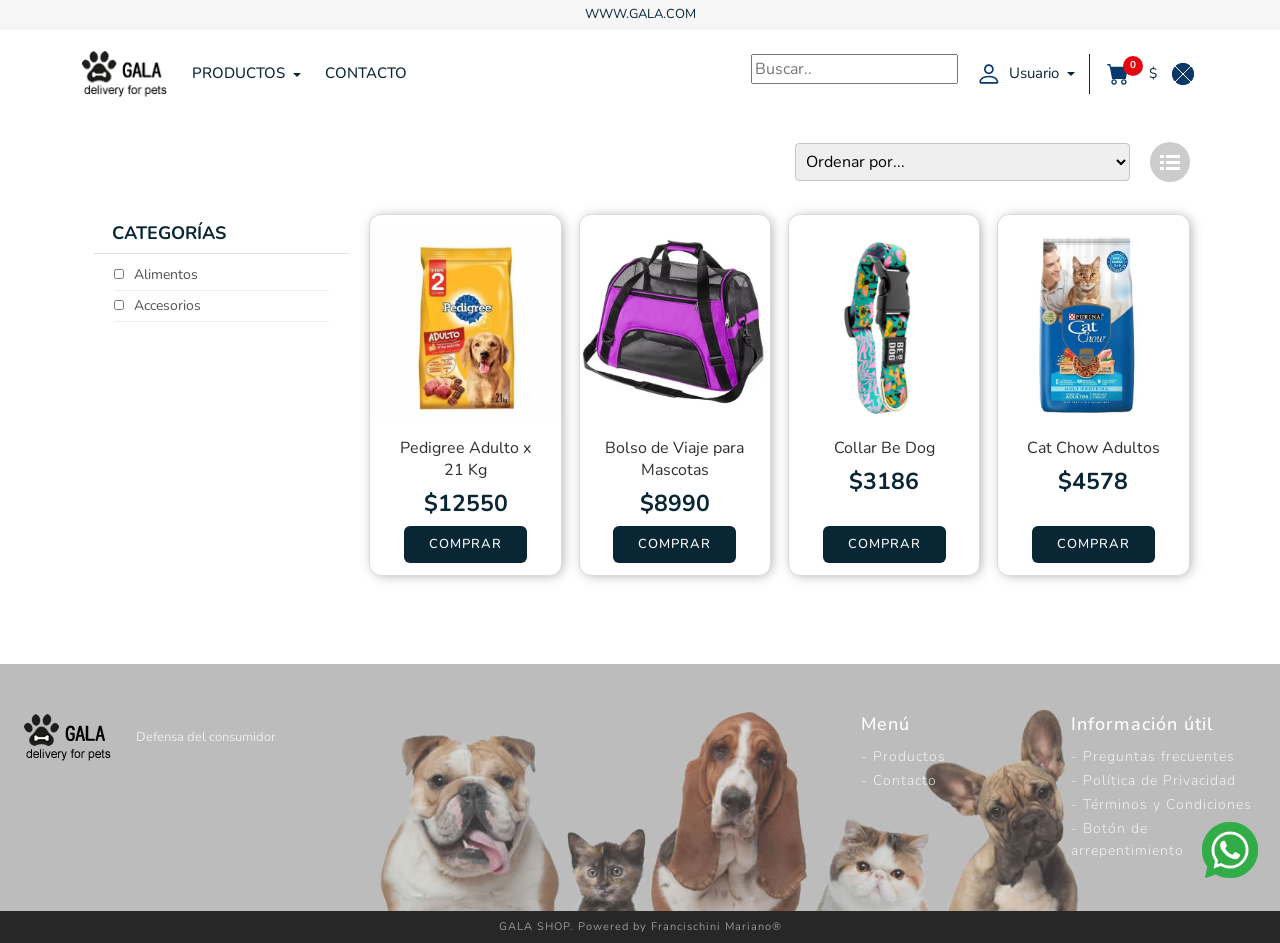
<file: index.html>
<!DOCTYPE html
  PUBLIC "-//W3C//DTD XHTML 1.0 Transitional//EN" "http://www.w3.org/TR/xhtml1/DTD/xhtml1-transitional.dtd">
<html xmlns="http://www.w3.org/1999/xhtml">

<head>
  <meta http-equiv="Content-Type" content="text/html; charset=utf-8" />
  <meta name="viewport" content="width=device-width, initial-scale=1, maximum-scale=1">

  <title>GALA</title>
  <meta name="description" content="">
  <meta name="keywords" content="">

  <!-- CSS -->
  <link href="css/estilos-bootstrap.css" rel="stylesheet">
  <link href="css/estilos.css" rel="stylesheet">
  <link rel="stylesheet" href="https://cdn.jsdelivr.net/npm/bootstrap-icons@1.6.0/font/bootstrap-icons.css">
  <link href="css/estilo-personal.css" rel="stylesheet">
  <!-- FAVICON -->
  <link rel="shortcut icon" href="img/favicon.ico" type="image/x-icon">
  <link rel="icon" href="img/favicon.ico" type="image/x-icon">

  <!-- FONTS -->
  <link rel="preconnect" href="https://fonts.googleapis.com">
  <link rel="preconnect" href="https://fonts.gstatic.com" crossorigin>
  <link
    href="https://fonts.googleapis.com/css2?family=Montserrat:wght@200;300;400;500;700;900&family=Nunito:wght@200;300;400;500;600;700;800;900&display=swap"
    rel="stylesheet">

  <!-- SCRIPTS -->
  <script src="https://cdn.jsdelivr.net/npm/@popperjs/core@2.9.2/dist/umd/popper.min.js"
    integrity="sha384-IQsoLXl5PILFhosVNubq5LC7Qb9DXgDA9i+tQ8Zj3iwWAwPtgFTxbJ8NT4GN1R8p"
    crossorigin="anonymous"></script>
  <script src="https://cdn.jsdelivr.net/npm/bootstrap@5.0.2/dist/js/bootstrap.min.js"
    integrity="sha384-cVKIPhGWiC2Al4u+LWgxfKTRIcfu0JTxR+EQDz/bgldoEyl4H0zUF0QKbrJ0EcQF"
    crossorigin="anonymous"></script>
  
  
  <script defer src="js/main.js"></script>
  <script src="js/class.compra.js"></script>

<body>

  <a href="#" class="wp" target="_blank"><img src="img/wapp.png"></a>

  <!-- HEADER -->
  <header class="section-header">
          
    <section class="barraTop">
      <p>WWW.GALA.COM</p>
    </section>
        
    <section class="py-2">
      <nav class="navbar navbar-main navbar-expand-xl navbar-light">
        <div class="container-xl">

          <a class="navbar-brand" href="#"><img src="img/logo2.png" class="logo"></a>

          <!-- ICONOS MOBILE -->
          <div class="contUserMob d-flex d-xl-none align-content-center barraIconosDesktop">

            <div class="dropdown dropSearch d-none d-md-flex">
              <search><input type='search' value="" class="campo"> </search>
            </div>

            <div class="dropdown dropCuenta">
              <button
                class="btn dropdown-toggle w-100 d-flex justify-content-between align-items-center text-primary pe-3"
                type="button" data-bs-toggle="dropdown" aria-expanded="false">
                <img src="img/ic-user.svg" class="icon me-1"><span class="d-none d-md-block">Usuario</span>
              </button>
              <ul class="dropdown-menu w-100 bg-primary">
                <li><a class="dropdown-item text-white" href="#">Mi cuenta</a></li>
                <li><a class="dropdown-item text-white" href="#">Cerrar sesión</a></li>
              </ul>
            </div>

            <button class="btn p-0 d-flex align-items-center cart">
              <div class="position-relative">
                <img src="img/ic-cart.svg" class="me-3">
                <div class="countItem">0</div>
              </div>
              
       
            </button>
          
            <button class="btn p-0 d-flex d-md-none align-items-center search pe-3 searchMob">
              <img src="img/ic-search.svg" alt="">
              <ul>
                <li>
                  <search><input type='search' value="" class="campo"> </search>
                </li>
              </ul>
            </button>

            <img src="img/ic-menu.svg" class="abreMenuMobile d-block d-xl-none" alt="">

          </div>


          <!-- MENU DESKTOP -->
          <div class="collapse navbar-collapse" id="main_nav2">

            <ul class="navbar-nav me-auto mb-2 mb-lg-0 mt-3 mt-lg-0">

              <!-- CATEGORIA -->
              <li class="nav-item dropdown menuItem me-2">
                <a class="nav-link dropdown-toggle dropdown-toggle2 fw-500 text-primary" href="#" id="navbarDropdown"
                  role="button" data-bs-toggle="dropdown" aria-expanded="false">
                  PRODUCTOS
                </a>
                <ul class="dropdown-menu dropMenu01 dropMenuNivel1 bg-secondary" aria-labelledby="navbarDropdown">

                  <li class="nav-item dropdown drop-down02">
                    <a class="nav-link linked fw-500 text-white" href="#"><small>Alimentos</small></a>

                  </li>

                  <li class="nav-item dropdown drop-down02">
                    <a class="nav-link linked fw-500 text-white" href="#"><small>Accesorios</small></a>

                  </li>


                  <li class="nav-item dropdown drop-down02">
                    <a class="nav-link linked fw-500 text-white" href="#"><small>Ver todo</small></a>
                  </li>

                </ul>
              </li>

              <!-- CATEGORIA -->
              <li class="nav-item dropdown menuItem me-2">
                <a class="nav-link fw-500 text-primary" href="#">CONTACTO</a>
              </li>

            </ul>


            <!-- ICONOS DESKTOP -->
            <div class="barraIconosDesktop d-none d-lg-flex align-content-center">



              <search><input type='search' id='campoABuscar' value="" class="campo" placeholder="Buscar.."> </search>




              <div class="dropdown dropCuenta">
                <button class="btn dropdown-toggle w-100 d-flex justify-content-between align-items-center text-primary"
                  type="button" data-bs-toggle="dropdown" aria-expanded="false">
                  <img src="img/ic-user.svg" class="icon me-1"><small class="me-1 text-primary">Usuario</small>
                </button>
                <ul class="dropdown-menu w-100 bg-secondary">
                  <li><a class="dropdown-item text-white" href="#">Mi cuenta</a></li>
                  <li><a class="dropdown-item text-white" href="#">Cerrar sesión</a></li>
                </ul>
              </div>

              <button class="btn p-0 d-flex align-items-center cart">
                <div class="position-relative">
                  <img src="img/ic-cart.svg" class="me-3">
                  <div class="countItem">0</div>
                </div>
                <small id="totalCarrito" class="me-1 text-primary">$ </small>
              </button>
                </div>
                
           
              </button>
          
              <button id="borrarCarrito" class="me-1 text-primary border-0 bg-transparent p-0">
                <div class="position-relative">  <img src="img/ic-delete-cart.png" alt=""></div>
             </button>
       
             

            </div>

          </div>

        </div>
      </nav>
    </section>

  

  </header>
  <!-- HEADER -->

  <div class="fixHeader"></div>


  <!-- HERO -->


  <!-- ORDEN -->
  <section class="container-xl ordenListado mt-4 mb-4">
    <div class="mar0 pad0 d-flex align-items-center justify-content-between flex-row overflow-hidden">

      <div class="col-3 col-md-6 breads">
        <button
          class="col-lg-2 me-2 btn active btnFiltro d-block d-lg-none d-flex align-items-center justify-content-center"
          data-bs-toggle="modal" data-bs-target="#modalFiltros">
          <img src="img/ic-filtro.png" alt="">
        </button>

      </div>

      <div class="col-9 col-md-6 d-flex align-items-center justify-content-end">
        <select name='' id="selectorOrden">
          <option value='0'>Ordenar por...</option>
          <option value='1'>Menor precio</option>
   
        </select>
        <a id="lista-lista" class="btn me-2"><img src="img/ic-lista.png" alt=""></a>
      </div>

    </div>
  </section>

  <!-- LISTADO -->
  <section class="container-xl mb-5">
    <div class="row mar0 pad0">


      <!-- FILTROS -->
      <div class="d-none d-lg-block col-3 columnaFiltros">

        <!-- categorias  -->
        <div class="accordion mb-2 filtrosNivel1" id="categoria1">
          <div class="accordion-item">
            <h2 class="accordion-header" id="headCat1">
              <button class="accordion-button textCat" type="button" data-bs-toggle="collapse"
                data-bs-target="#categoria1-head">CATEGORÍAS</button>
            </h2>
            <div id="categoria1-head" class="accordion-collapse collapse show pb-2 pt-2" aria-labelledby="headCat1"
              data-bs-parent="#categoria1">
              <div class="accordion-body">
                <div id="cat_alimentos" class="filtrosNivel2"><input type='checkbox' name='' value='' placeholder=''><a
                    href="#">Alimentos</a></div>
                <div id="cat_accesorios" class="filtrosNivel2"><input type='checkbox' name='' value='' placeholder=''><a
                    href="#">Accesorios</a></div>

              </div>
            </div>
          </div>
        </div>

        <!-- marcas -->
        <!-- <div class="accordion mb-2 filtrosNivel1" id="categoria2">
          <div class="accordion-item">
            <h2 class="accordion-header" id="headCat2">
              <button class="accordion-button textCat" type="button" data-bs-toggle="collapse"
                data-bs-target="#categoria2-head">MARCAS</button>
            </h2>
            <div id="categoria2-head" class="accordion-collapse collapse show pb-2 pt-2" aria-labelledby="headCat2"
              data-bs-parent="#categoria2">
              <div class="accordion-body">
                <div class="filtrosNivel2"><input type='checkbox' name='' value='' placeholder=''><a
                    href="#">Pedigree</a></div>
                <div class="filtrosNivel2"><input type='checkbox' name='' value='' placeholder=''><a href="#">Cat
                    Chow</a></div>
                <div class="filtrosNivel2"><input type='checkbox' name='' value='' placeholder=''><a href="#">Be Dog</a>
                </div>
                <div class="filtrosNivel2"><input type='checkbox' name='' value='' placeholder=''><a href="#">Pet
                    Acces</a></div>
              </div>
            </div>
          </div>
        </div> -->

      </div>
      <!-- FILTROS // FIN -->

      <!-- PRODUCTOS -->
      <div id="idClassProductos" class="col-12 col-lg-9 columnaProductos mt-2 p-0">

      </div>
      <!-- PRODUCTOS // FIN -->


    </div>
  </section>


  <!-- FOOTER -->
  <footer class="container-fluid">
    <div class="row">
      <div class="col-12 col-md-6 col-lg-8 colLogo">
        <img src="img/logo.png" class="logo">
        <a href="#" class="text-white opacity-75">Defensa del consumidor</a>
      </div>
      <div class="col-12 col-md-3 col-lg-2 mt-4 mt-md-0 text-center text-md-start">
        <h4>Menú</h4>
        <ul class="mar0 pad0">
          <li><a href="#">- Productos</a></li>
          <li><a href="#">- Contacto</a></li>
        </ul>
      </div>
      <div class="col-12 col-md-3 col-lg-2 mt-4 mt-md-0 text-center text-md-start">
        <h4>Información útil</h4>
        <ul class="mar0 pad0">
          <li><a href="#">- Preguntas frecuentes</a></li>
          <li><a href="#">- Política de Privacidad</a></li>
          <li><a href="#">- Términos y Condiciones</a></li>
          <li><a href="#">- Botón de arrepentimiento</a></li>
        </ul>
      </div>
    </div>
  </footer>

  <div class="legal">
    <div class="col-12">
      <p>GALA SHOP. Powered by Francischini Mariano®</p>
    </div>
  </div>

</body>

</html>
</file>
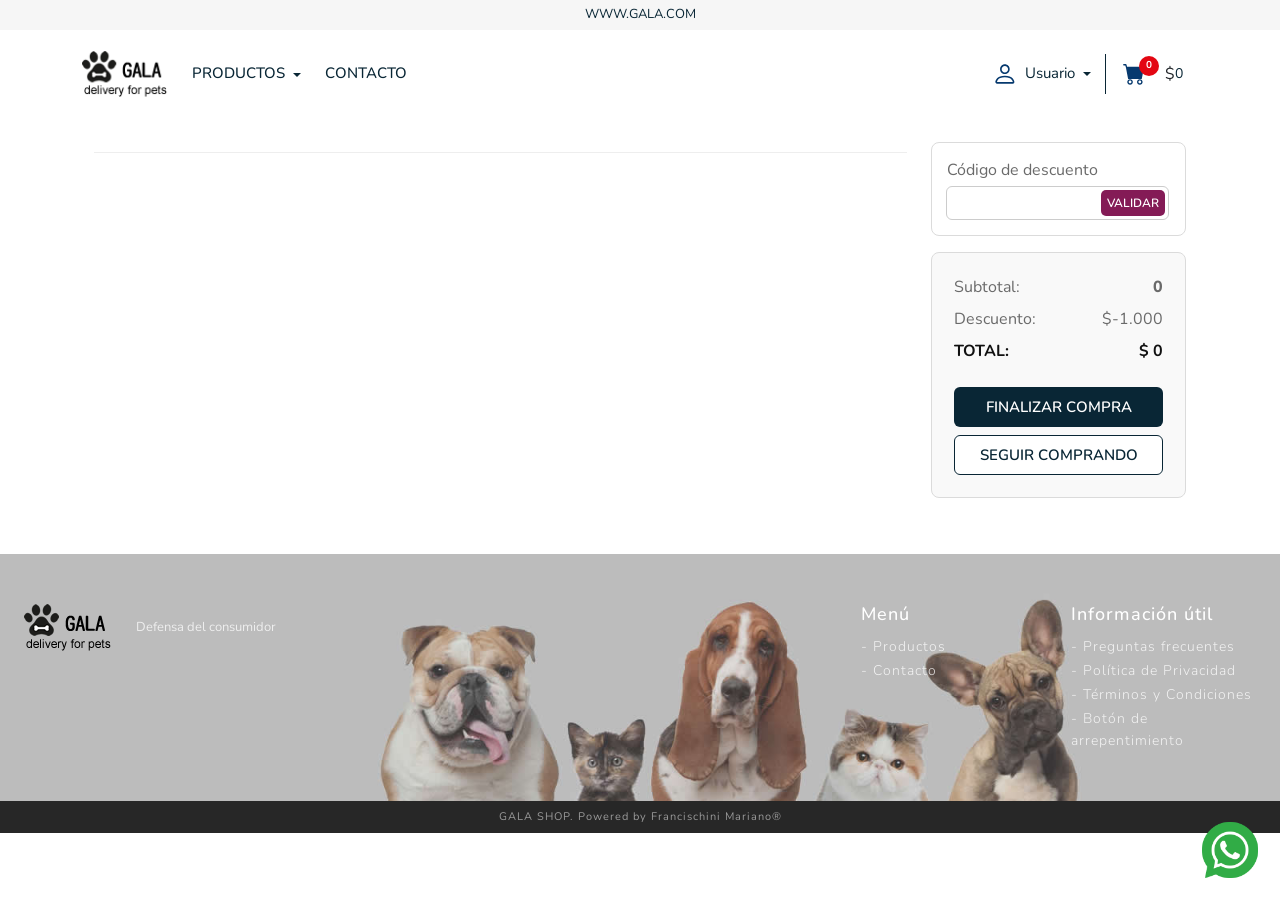
<file: carrito.html>
<!DOCTYPE html PUBLIC "-//W3C//DTD XHTML 1.0 Transitional//EN" "http://www.w3.org/TR/xhtml1/DTD/xhtml1-transitional.dtd">
<html xmlns="http://www.w3.org/1999/xhtml">
<head>
<meta http-equiv="Content-Type" content="text/html; charset=utf-8" />
<meta name="viewport" content="width=device-width, initial-scale=1, maximum-scale=1">
    
<title>GALA</title> 
<meta name="description" content=""> 
<meta name="keywords" content="">

<!-- CSS -->
<link href="css/estilos-bootstrap.css" rel="stylesheet">
<link href="css/estilos.css" rel="stylesheet">
<link href="css/estilo-personal.css" rel="stylesheet">
<link rel="stylesheet" href="https://cdn.jsdelivr.net/npm/bootstrap-icons@1.6.0/font/bootstrap-icons.css">
    
<!-- FAVICON -->
<link rel="shortcut icon" href="img/favicon.ico" type="image/x-icon">
<link rel="icon" href="img/favicon.ico" type="image/x-icon">

<!-- FONTS -->
<link rel="preconnect" href="https://fonts.googleapis.com">
<link rel="preconnect" href="https://fonts.gstatic.com" crossorigin>
<link href="https://fonts.googleapis.com/css2?family=Montserrat:wght@200;300;400;500;700;900&family=Nunito:wght@200;300;400;500;600;700;800;900&display=swap" rel="stylesheet">

<!-- SCRIPT -->

<script src="https://cdn.jsdelivr.net/npm/@popperjs/core@2.9.2/dist/umd/popper.min.js"
integrity="sha384-IQsoLXl5PILFhosVNubq5LC7Qb9DXgDA9i+tQ8Zj3iwWAwPtgFTxbJ8NT4GN1R8p"
crossorigin="anonymous"></script>
<script src="https://cdn.jsdelivr.net/npm/bootstrap@5.0.2/dist/js/bootstrap.min.js"
integrity="sha384-cVKIPhGWiC2Al4u+LWgxfKTRIcfu0JTxR+EQDz/bgldoEyl4H0zUF0QKbrJ0EcQF"
crossorigin="anonymous"></script>

<script defer src="js/checklist.js" type="text/javascript"></script>

</head>

<body>



<a href="#" class="wp" target="_blank"><img src="img/wapp.png"></a>





<!-- HEADER -->
<header class="section-header">

  <section class="barraTop">
    <p>WWW.GALA.COM</p>
  </section>
  
  <section class="py-2">
    <nav class="navbar navbar-main navbar-expand-xl navbar-light">
      <div class="container-xl">

        <a class="navbar-brand" href="#"><img src="img/logo2.png" class="logo"></a>

        <!-- ICONOS MOBILE -->
        <div class="contUserMob d-flex d-xl-none align-content-center barraIconosDesktop">

               <div class="dropdown dropCuenta">
            <button class="btn dropdown-toggle w-100 d-flex justify-content-between align-items-center text-primary pe-3" type="button" data-bs-toggle="dropdown" aria-expanded="false">
              <img src="img/ic-user.svg" class="icon me-1"><span class="d-none d-md-block">Usuario</span>
            </button>
            <ul class="dropdown-menu w-100 bg-primary">
              <li><a class="dropdown-item text-white" href="#">Mi cuenta</a></li>
              <li><a class="dropdown-item text-white" href="#">Cerrar sesión</a></li>
            </ul>
          </div>

          <button class="btn p-0 d-flex align-items-center cart">
            <img src="img/ic-cart.svg" alt="">
          </button>

  

          <img src="img/ic-menu.svg" class="abreMenuMobile d-block d-xl-none" alt="">

        </div>


        <!-- MENU DESKTOP -->
        <div class="collapse navbar-collapse" id="main_nav2">

          <ul class="navbar-nav me-auto mb-2 mb-lg-0 mt-3 mt-lg-0">

           <!-- CATEGORIA -->
           <li class="nav-item dropdown menuItem me-2">
            <a class="nav-link dropdown-toggle dropdown-toggle2 fw-500 text-primary" href="#" id="navbarDropdown"
              role="button" data-bs-toggle="dropdown" aria-expanded="false">
              PRODUCTOS
            </a>
            <ul class="dropdown-menu dropMenu01 dropMenuNivel1 bg-secondary" aria-labelledby="navbarDropdown">

              <li class="nav-item dropdown drop-down02">
                <a class="nav-link linked fw-500 text-white" href="#"><small>Alimentos</small></a>

              </li>

              <li class="nav-item dropdown drop-down02">
                <a class="nav-link linked fw-500 text-white" href="#"><small>Accesorios</small></a>

              </li>


              <li class="nav-item dropdown drop-down02">
                <a class="nav-link linked fw-500 text-white" href="#"><small>Ver todo</small></a>
              </li>

            </ul>
          </li>


            <!-- CATEGORIA -->
            <li class="nav-item dropdown menuItem me-2">
              <a class="nav-link fw-500 text-primary" href="#">CONTACTO</a>
            </li>

          </ul>

    
          <!-- ICONOS DESKTOP -->
          <div class="barraIconosDesktop d-none d-lg-flex align-content-center">

      

            <div class="dropdown dropCuenta">
              <button class="btn dropdown-toggle w-100 d-flex justify-content-between align-items-center text-primary" type="button" data-bs-toggle="dropdown" aria-expanded="false">
                <img src="img/ic-user.svg" class="icon me-1"><small class="me-1 text-primary">Usuario</small>
              </button>
              <ul class="dropdown-menu w-100 bg-secondary">
                <li><a class="dropdown-item text-white" href="#">Mi cuenta</a></li>
                <li><a class="dropdown-item text-white" href="#">Cerrar sesión</a></li>
              </ul>
            </div>

              <button class="btn p-0 d-flex align-items-center cart">
              <div class="position-relative">
                <img src="img/ic-cart.svg" class="me-3">
                <div id="cantidadCarrido" class="countItem">0</div>
              </div>
              $<small id="totalCarritonav" class="me-1 text-primary"></small>
            </button>


          </div>
    
        </div>

      </div>
    </nav>
  </section>

</header>
<!-- HEADER -->
<div class="fixHeader"></div>

<!-- LISTADO -->
<section class="container-xl mb-5 mt-4">
  <div class="row mar0 pad0">

   
    <!-- PRODUCTOS -->
    <div class="col-12 col-lg-8 col-xl-9 columnaProductos lista">
 
      <div class="productoCarrito">
  
      </div>



    </div>
    <!-- PRODUCTOS // FIN -->


    
    <!-- SUBTOTAL -->
    <div class="col-12 col-sm-8 col-md-6 col-lg-4 col-xl-3 ms-auto">

      <div class="card mb-2 infoSubtotal">

        <div class="input-group mb-3 contDiscount">
          <p class="w-100 m-0 mb-1">Código de descuento</p>
          <form class="campo d-flex align-items-stretch justify-content-between">
            <input type="text" name="" value="" placeholder="" class="elcampo">
            <input type="button" name="" value="VALIDAR" placeholder="" class="btnSend">
          </form>
        </div>

        <div class="card-body">

          <dl class="dlist-align d-flex justify-content-between mb-0">
            <dt class="fw-normal">Subtotal:</dt>
            <dd id="subtotalCarrito"class="text-right fw-800">$ </dd>
          </dl>

          <dl class="dlist-align d-flex justify-content-between mb-0">
            <dt class="fw-normal">Descuento:</dt>
            <dd class="text-right">$-1.000</dd>
          </dl>

          <dl class="dlist-align d-flex justify-content-between mb-0 position-relative">
            <dt class="fw-bold black">TOTAL:</dt>
            <dd class="text-right"><strong id="totalCarrito" class="black">$ </strong></dd>
          </dl>

          <a href="#" id="finalizarCompra" class="btn w-100 btnComprar mb-2 mt-3"> FINALIZAR COMPRA </a>
          <a href="index.html" class="btn w-100 btnSeguir"> SEGUIR COMPRANDO </a>

        </div>
      </div>

    </div>
    <!-- SUBTOTAL // FIN -->


  </div>
</section>


<!-- FOOTER -->
<footer class="container-fluid">
  <div class="row">
    <div class="col-12 col-md-6 col-lg-8 colLogo">
      <img src="img/logo.png" class="logo">
      <a href="#" class="text-white opacity-75">Defensa del consumidor</a>
    </div>
    <div class="col-12 col-md-3 col-lg-2 mt-4 mt-md-0 text-center text-md-start">
      <h4>Menú</h4>
      <ul class="mar0 pad0">
        <li><a href="#">- Productos</a></li>
        <li><a href="#">- Contacto</a></li>
      </ul>
    </div>
    <div class="col-12 col-md-3 col-lg-2 mt-4 mt-md-0 text-center text-md-start">
      <h4>Información útil</h4>
      <ul class="mar0 pad0">
        <li><a href="#">- Preguntas frecuentes</a></li>
        <li><a href="#">- Política de Privacidad</a></li>
        <li><a href="#">- Términos y Condiciones</a></li>
        <li><a href="#">- Botón de arrepentimiento</a></li>
      </ul>
    </div>
  </div>
</footer>

<div class="legal">
  <div class="col-12">
    <p>GALA SHOP. Powered by Francischini Mariano®</p>
  </div>
</div>
  

    


</body>

</html>
</file>
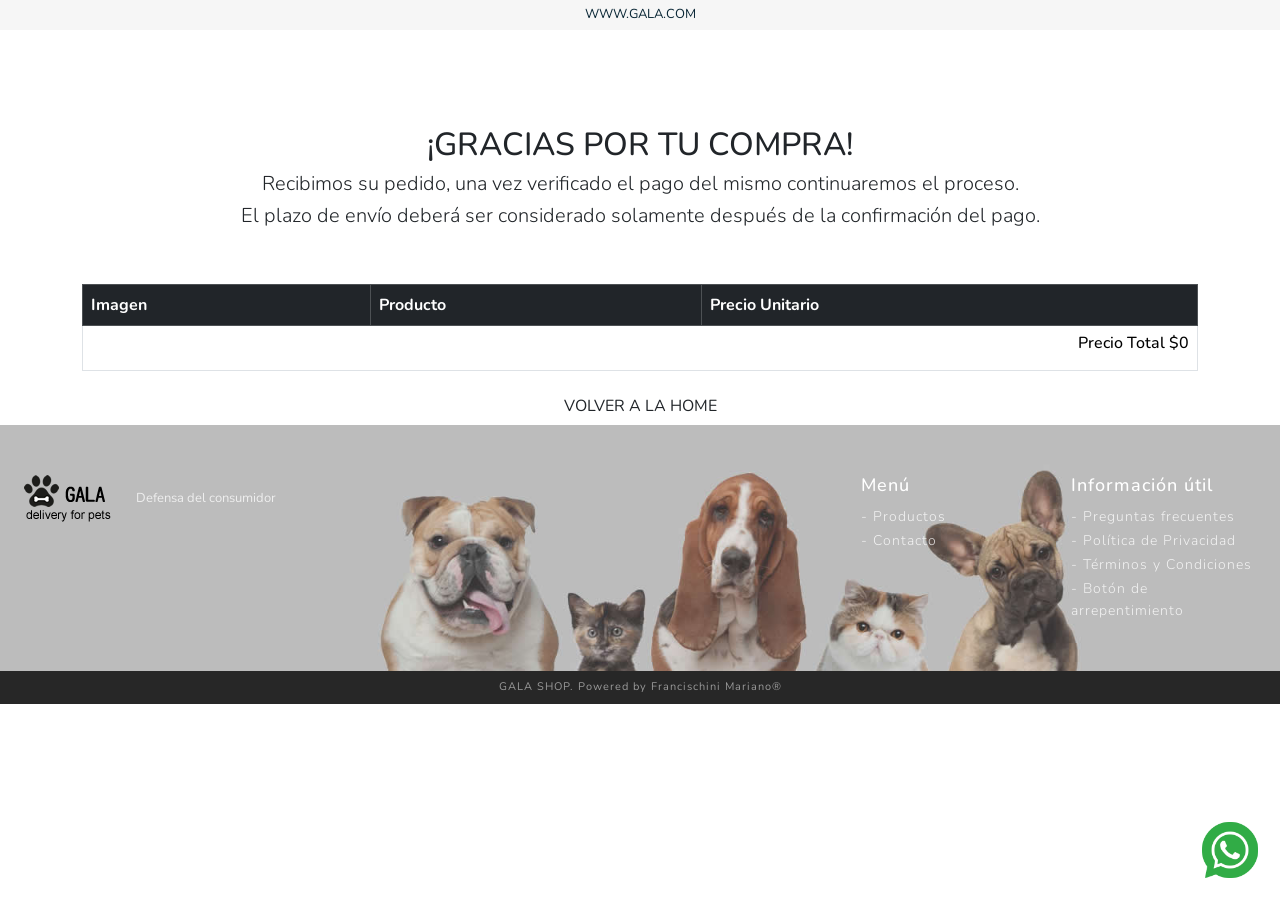
<file: compra.html>
<!DOCTYPE html
    PUBLIC "-//W3C//DTD XHTML 1.0 Transitional//EN" "http://www.w3.org/TR/xhtml1/DTD/xhtml1-transitional.dtd">
<html xmlns="http://www.w3.org/1999/xhtml">

<head>
    <meta http-equiv="Content-Type" content="text/html; charset=utf-8" />
    <meta name="viewport" content="width=device-width, initial-scale=1, maximum-scale=1">

    <title>GALA</title>
    <meta name="description" content="">
    <meta name="keywords" content="">

    <!-- CSS -->
    <link href="css/estilos-bootstrap.css" rel="stylesheet">
    <link href="css/estilos.css" rel="stylesheet">
    <link href="css/estilo-personal.css" rel="stylesheet">
    <link rel="stylesheet" href="https://cdn.jsdelivr.net/npm/bootstrap-icons@1.6.0/font/bootstrap-icons.css">

    <!-- FAVICON -->
    <link rel="shortcut icon" href="img/favicon.ico" type="image/x-icon">
    <link rel="icon" href="img/favicon.ico" type="image/x-icon">

    <!-- FONTS -->
    <link rel="preconnect" href="https://fonts.googleapis.com">
    <link rel="preconnect" href="https://fonts.gstatic.com" crossorigin>
    <link
        href="https://fonts.googleapis.com/css2?family=Montserrat:wght@200;300;400;500;700;900&family=Nunito:wght@200;300;400;500;600;700;800;900&display=swap"
        rel="stylesheet">

    <!-- SCRIPT -->

    <script src="https://cdn.jsdelivr.net/npm/@popperjs/core@2.9.2/dist/umd/popper.min.js"
        integrity="sha384-IQsoLXl5PILFhosVNubq5LC7Qb9DXgDA9i+tQ8Zj3iwWAwPtgFTxbJ8NT4GN1R8p"
        crossorigin="anonymous"></script>
    <script src="https://cdn.jsdelivr.net/npm/bootstrap@5.0.2/dist/js/bootstrap.min.js"
        integrity="sha384-cVKIPhGWiC2Al4u+LWgxfKTRIcfu0JTxR+EQDz/bgldoEyl4H0zUF0QKbrJ0EcQF"
        crossorigin="anonymous"></script>
    <script defer src="js/class.compra.js"></script>

    <script defer src="js/main.compra.js" type="text/javascript"></script>

</head>

<body>
  <a href="#" class="wp" target="_blank"><img src="img/wapp.png"></a>
   <!-- HEADER -->
    <header class="section-header">

        <section class="barraTop">
            <p>WWW.GALA.COM</p>
        </section>

       

    </header>
    <!-- HEADER -->
    <div class="fixHeader"></div>
    <!--  CUERPO-->
    <div class="container">
        <div class="text-center">
          <h2 class="text-uppercase mt-2 mb-2">¡Gracias por tu compra!</h2>
          <h5 class="fw-light mb-2">Recibimos su pedido, una vez verificado el pago del mismo continuaremos el proceso.</h5>
          <h5 class="fw-light">El plazo de envío deberá ser considerado solamente después de la confirmación del pago.</h5>
        </div>
        <div class="table-responsive">
          <table class="table table-bordered mt-5">
            <thead class="table-dark">
              <tr>
                <th>Imagen</th>
                <th>Producto</th>
                <th>Precio Unitario</th>
              </tr>
            </thead>
            <tbody id="listaProductos">
        
            
            </tbody>
            <tr><td colspan="3">
                <div>
                  <h6 class="text-end" id="precioTotal">Precio Total : $ </h6>
                </div>
              </td>
            </tr>
          </table>
        </div>
        <a href="index.html" class="btn w-100 btnSeguir" id="volver"> VOLVER A LA HOME</a>
      </div>

      
    <!-- FOOTER -->
    <footer class="container-fluid">
        <div class="row">
            <div class="col-12 col-md-6 col-lg-8 colLogo">
                <img src="img/logo.png" class="logo">
                <a href="#" class="text-white opacity-75">Defensa del consumidor</a>
            </div>
            <div class="col-12 col-md-3 col-lg-2 mt-4 mt-md-0 text-center text-md-start">
                <h4>Menú</h4>
                <ul class="mar0 pad0">
                    <li><a href="#">- Productos</a></li>
                    <li><a href="#">- Contacto</a></li>
                </ul>
            </div>
            <div class="col-12 col-md-3 col-lg-2 mt-4 mt-md-0 text-center text-md-start">
                <h4>Información útil</h4>
                <ul class="mar0 pad0">
                    <li><a href="#">- Preguntas frecuentes</a></li>
                    <li><a href="#">- Política de Privacidad</a></li>
                    <li><a href="#">- Términos y Condiciones</a></li>
                    <li><a href="#">- Botón de arrepentimiento</a></li>
                </ul>
            </div>
        </div>
    </footer>

    <div class="legal">
        <div class="col-12">
            <p>GALA SHOP. Powered by Francischini Mariano®</p>
        </div>
    </div>





</body>

</html>
</file>
<file: css/estilos.css>
#modalRegistro .modal-header {
  border-bottom: 1px solid #092635;
}
#modalRegistro .modal-dialog {
  max-width: 900px;
}
#modalRegistro textarea {
  height: 140px;
}
#modalRegistro .sendBtn {
  width: 180px !important;
}

.bg-gris2 {
  background-color: #F3F3F3;
}

.wp {
  position: fixed;
  width: 60px;
  height: 60px;
  bottom: 20px;
  right: 20px;
  z-index: 9999;
  -moz-transition: all 0.25s ease 0s;
  -o-transition: all 0.25s ease 0s;
  -ms-transition: all 0.25s ease 0s;
  -webkit-transition: all 0.25s ease 0s;
}
.wp img {
  width: 100%;
}

.wp:hover {
  opacity: 0.8;
}

/* HEADER */
.dropdown-menu[data-bs-popper] {
  margin-top: 0 !important;
}

header.section-header {
  background-color: #FFF;
  z-index: 999;
  position: fixed !important;
  top: 0 !important;
  width: 100% !important;
  -moz-transition: all 0.25s ease 0s;
  -o-transition: all 0.25s ease 0s;
  -ms-transition: all 0.25s ease 0s;
  -webkit-transition: all 0.25s ease 0s;
}
header.section-header .logo {
  height: 46px;
}
header.section-header .barraTop {
  background-color: #F6F6F6;
  text-align: center;
  width: 100%;
  height: auto;
  padding: 5px 10px;
}
header.section-header .barraTop p {
  color: #092635;
  font-size: 13px;
  margin: 0;
  padding: 0;
}
header.section-header .nav-item {
  -moz-transition: all 0.25s ease 0s;
  -o-transition: all 0.25s ease 0s;
  -ms-transition: all 0.25s ease 0s;
  -webkit-transition: all 0.25s ease 0s;
}
header.section-header .contUserMob {
  margin-left: auto;
}
header.section-header .abreMenuMobile {
  margin-right: 10px;
  cursor: pointer;
  width: 35px;
  border-left: 1px solid #092635;
  padding-left: 16px;
}
header.section-header .barraIconosDesktop button {
  padding: 4px;
  margin-left: 1px !important;
  -moz-transition: all 0.25s ease 0s;
  -o-transition: all 0.25s ease 0s;
  -ms-transition: all 0.25s ease 0s;
  -webkit-transition: all 0.25s ease 0s;
}
header.section-header .barraIconosDesktop button:focus {
  outline: none !important;
  box-shadow: 0 0 0 0 rgba(13, 110, 253, 0.25) !important;
}
header.section-header .barraIconosDesktop button img {
  padding: 5px;
  -moz-transition: all 0.25s ease 0s;
  -o-transition: all 0.25s ease 0s;
  -ms-transition: all 0.25s ease 0s;
  -webkit-transition: all 0.25s ease 0s;
}
header.section-header .barraIconosDesktop button.user img {
  height: 32px;
}
header.section-header .barraIconosDesktop button.cart img {
  height: 32px;
}
header.section-header .barraIconosDesktop button.search img {
  height: 29px;
}
header.section-header .barraIconosDesktop button.idioma img {
  height: 30px;
}
header.section-header .barraIconosDesktop button:hover img {
  opacity: 0.5;
}
header.section-header .barraIconosDesktop a.btnRegistro {
  border: 1px solid #092635;
  padding: 8px 20px !important;
  margin-left: 10px !important;
}
header.section-header .barraIconosDesktop a.btnRegistro:hover {
  background-color: #EEE;
}
header.section-header .barraIconosDesktop a.btnLogin {
  border: 1px solid #092635;
  background-color: #092635;
  padding: 8px 20px !important;
  margin-left: 10px !important;
}
header.section-header .barraIconosDesktop a.btnLogin:hover {
  background-color: #5C8374;
}
header.section-header .barraIconosDesktop .searchMob {
  padding-left: 10px !important;
  padding-right: 10px !important;
  border-left: 1px solid #375b9f;
  border-radius: 0px !important;
  -webkit-border-radius: 0px !important;
  -moz-border-radius: 0px !important;
  -ms-border-radius: 0px !important;
  -o-border-radius: 0px !important;
}
header.section-header .dropdown-menu {
  padding: 0px 0;
}
header.section-header .dropdown-toggle::after {
  display: inline-block;
  margin-left: 4px;
  vertical-align: 1px;
  content: "";
  border-top: 4px solid;
  border-right: 4px solid transparent;
  border-bottom: 0;
  border-left: 4px solid transparent;
}
header.section-header .dropdown-menu[data-bs-popper] {
  top: 100%;
  left: 0px;
}

.fixHeader {
  height: 118px;
}

.barraIconosDesktop button.idioma {
  position: relative;
}
.barraIconosDesktop button.idioma ul {
  position: absolute;
  display: none;
  top: 100%;
  right: 50%;
  align-items: center;
  flex-direction: column;
  list-style: none;
  background-color: #5C8374;
  margin: 0;
  padding: 0;
  padding: 4px;
  transform: translateX(-50%);
  -webkit-transform: translateX(-50%);
  -moz-transform: translateX(-50%);
  -ms-transform: translateX(-50%);
  -o-transform: translateX(-50%);
}
.barraIconosDesktop button.idioma ul li {
  padding: 3px 10px;
  width: 100%;
}
.barraIconosDesktop button.idioma ul li a {
  color: #FFF;
  font-size: 14px;
  line-height: 22px;
  font-weight: 300;
  opacity: 0.8;
  text-decoration: none;
}
.barraIconosDesktop button.idioma ul li:hover {
  background-color: #5C8374;
}
.barraIconosDesktop button.idioma:hover ul {
  display: flex;
}
.barraIconosDesktop button.user {
  position: relative;
}
.barraIconosDesktop button.user ul {
  position: absolute;
  display: none;
  top: 100%;
  right: 50%;
  width: 120px;
  align-items: center;
  flex-direction: column;
  list-style: none;
  background-color: #5C8374;
  margin: 0;
  padding: 0;
  padding: 4px;
  transform: translateX(-50%);
  -webkit-transform: translateX(-50%);
  -moz-transform: translateX(-50%);
  -ms-transform: translateX(-50%);
  -o-transform: translateX(-50%);
}
.barraIconosDesktop button.user ul li {
  padding: 3px 10px;
  width: 100%;
}
.barraIconosDesktop button.user ul li a {
  color: #FFF;
  font-size: 14px;
  line-height: 22px;
  font-weight: 300;
  opacity: 0.8;
  text-decoration: none;
}
.barraIconosDesktop button.user ul li:hover {
  background-color: #5C8374;
}
.barraIconosDesktop button.user:hover ul {
  display: flex;
}
.barraIconosDesktop button.search {
  position: relative;
}
.barraIconosDesktop button.search ul {
  position: absolute;
  display: none;
  top: 120%;
  right: 4px;
  width: 350px;
  align-items: center;
  flex-direction: column;
  list-style: none;
  background-color: #EEE;
  margin: 0;
  padding: 0;
  padding: 4px;
}
.barraIconosDesktop button.search ul li {
  padding: 3px 10px;
  width: 100%;
  position: relative;
}
.barraIconosDesktop button.search form {
  display: flex;
}
.barraIconosDesktop button.search .campo {
  border: none;
  background-color: transparent;
  width: 210px;
  color: #333;
}
.barraIconosDesktop button.search .campo:focus {
  outline: none;
}
.barraIconosDesktop button.search .campo:focus-visible {
  outline: none;
}
.barraIconosDesktop button.search .btn {
  width: 80px;
  background-color: #092635;
  font-size: 13px;
  line-height: 20px;
  font-weight: 700;
  color: #FFF;
}
.barraIconosDesktop button.search .btn:hover {
  background-color: #333;
}
.barraIconosDesktop button.search ul li .close {
  position: absolute;
  top: 5px;
  right: 10px;
  padding: 4px 6px;
  font-size: 15px;
  font-weight: bold;
}
.barraIconosDesktop button.search ul li .close:hover {
  opacity: 0.6;
}
.barraIconosDesktop .dropCuenta, .barraIconosDesktop .dropIdioma {
  border-right: 1px solid #092635;
  padding: 0px 10px;
}
.barraIconosDesktop .dropCuenta .icon, .barraIconosDesktop .dropIdioma .icon {
  height: 30px;
}
.barraIconosDesktop .dropCuenta small, .barraIconosDesktop .dropIdioma small {
  font-size: 15px;
  line-height: 21px;
}
.barraIconosDesktop .dropCuenta ul, .barraIconosDesktop .dropIdioma ul {
  background-color: #EEE;
  width: 100px !important;
}
.barraIconosDesktop .dropCuenta ul li, .barraIconosDesktop .dropIdioma ul li {
  border-bottom: 1px solid #092635;
}
.barraIconosDesktop .dropCuenta ul li a, .barraIconosDesktop .dropIdioma ul li a {
  padding: 8px 12px;
  font-size: 15px;
}
.barraIconosDesktop .dropCuenta ul li :hover, .barraIconosDesktop .dropIdioma ul li :hover {
  background-color: #092635;
}
.barraIconosDesktop .dropSearch {
  background-color: #FFF;
  width: 500px;
  border: 1px solid #CCC;
  border-radius: 5px !important;
  -webkit-border-radius: 5px !important;
  -moz-border-radius: 5px !important;
  -ms-border-radius: 5px !important;
  -o-border-radius: 5px !important;
  box-sizing: border-box;
  padding: 3px;
}
.barraIconosDesktop .dropSearch form {
  width: 100%;
  display: flex;
  align-items: center;
  justify-content: space-between;
}
.barraIconosDesktop .dropSearch form input {
  border: none;
  margin: 0px;
  padding: 0;
  margin-left: 8px;
  flex-grow: 1;
  background: transparent !important;
  color: #333;
  font-size: 15px;
  line-height: 21px;
}
.barraIconosDesktop .dropSearch form input:focus {
  outline: none;
}
.barraIconosDesktop .dropSearch form button {
  background-image: url(../img/ic-search.svg);
  background-position: center center;
  background-repeat: no-repeat;
  background-size: contain;
  width: 34px;
  height: 20px;
}
.barraIconosDesktop .countItem {
  position: absolute;
  background-color: #E30612;
  width: 20px;
  height: 20px;
  border-radius: 20px !important;
  -webkit-border-radius: 20px !important;
  -moz-border-radius: 20px !important;
  -ms-border-radius: 20px !important;
  -o-border-radius: 20px !important;
  color: #FFF;
  font-size: 10px;
  font-weight: 700;
  display: flex;
  align-items: center;
  justify-content: center;
  top: -2px;
  right: 6px;
}
.barraIconosDesktop .cart {
  padding: 0px 10px !important;
}

.menuItem > .nav-link:hover {
  background-color: #f3f3f3;
}

.menuItem a {
  font-size: 15px !important;
}

.menuItem .dropMenuNivel1,
.menuItem .dropMenuNivel2,
.menuItem .dropMenuNivel3 {
  background-color: #EEE;
  width: max-content;
}

.menuItem .dropMenuNivel1 .nav-item,
.menuItem .dropMenuNivel2 .nav-item,
.menuItem .dropMenuNivel3 .nav-item {
  border-bottom: 1px solid #1f63ac;
  padding: 3px 3px;
}

.menuItem .dropMenuNivel1 .nav-item:last-child,
.menuItem .dropMenuNivel2 .nav-item:last-child,
.menuItem .dropMenuNivel3 .nav-item:last-child {
  border: none;
}

.menuItem .dropMenuNivel1 .nav-item:hover,
.menuItem .dropMenuNivel2 .nav-item:hover,
.menuItem .dropMenuNivel3 .nav-item:hover {
  background-color: #092635;
}

.menuItem .dropMenuNivel1 .nav-item .nav-link,
.menuItem .dropMenuNivel2 .nav-item .nav-link,
.menuItem .dropMenuNivel3 .nav-item .nav-link {
  padding: 0;
  padding-right: 10px;
  width: 100%;
  position: relative;
  font-weight: 500;
}

.menuItem .dropMenuNivel1 .nav-item .linked {
  padding: 6px 8px !important;
}

.menuItem .drop-down02 .dropdown-toggle {
  padding: 6px 8px !important;
}

.menuItem .dropMenuNivel1 .nav-item .nav-link::after,
.menuItem .dropMenuNivel2 .nav-item .nav-link::after,
.menuItem .dropMenuNivel3 .nav-item .nav-link::after {
  position: absolute;
  right: 5px;
  top: 50%;
  transform: translateY(-50%) rotate(-90deg);
  -webkit-transform: translateY(-50%) rotate(-90deg);
  -moz-transform: translateY(-50%) rotate(-90deg);
  -ms-transform: translateY(-50%) rotate(-90deg);
  -o-transform: translateY(-50%) rotate(-90deg);
}

.menuItem .dropMenuNivel3 li {
  border-bottom: 1px solid #1f63ac;
  padding: 0 !important;
}

.menuItem .dropMenuNivel3 li a {
  color: #FFF;
  padding: 8px 10px !important;
}

.menuItem .dropMenuNivel3 .dropdown-item:hover {
  background-color: #092635;
}

.sub-menu01 {
  position: absolute !important;
  left: 100% !important;
  top: 0px !important;
  width: max-content !important;
}

.drop-down02 {
  position: relative;
  border-bottom: 1px solid #CCC;
}
.drop-down02 .sub-menu02 {
  position: absolute !important;
  left: 101% !important;
  top: -1px !important;
}
.drop-down02 .dropdown-toggle {
  padding: 6px 10px !important;
  padding-right: 0px !important;
}

.menuNivel2 li {
  padding: 3px !important;
}
.menuNivel2 li a {
  padding: 6px 10px !important;
}
.menuNivel2 li:hover {
  background-color: #092635 !important;
}
.menuNivel2 li:hover a {
  background-color: #092635 !important;
}

/* MENU MOBILE */
.menuMobile {
  display: none;
  padding: 30px;
  padding-top: 10px;
  overflow-y: scroll;
  background-color: #EEE;
}
.menuMobile form {
  display: flex;
  width: 100%;
  background-color: #092635;
  border-radius: 4px !important;
  -webkit-border-radius: 4px !important;
  -moz-border-radius: 4px !important;
  -ms-border-radius: 4px !important;
  -o-border-radius: 4px !important;
  overflow: hidden;
}
.menuMobile form .campo {
  border: none;
  background-color: #d9d9d9;
  flex-grow: 1;
  color: #222;
  box-sizing: border-box;
  padding: 12px;
  padding-left: 16px;
}
.menuMobile form .campo:focus {
  border: none;
}
.menuMobile form .btn {
  width: 80px;
  background-color: #092635;
  color: #FFF;
  font-size: 13px;
  line-height: 20px;
  font-weight: 700;
  border-radius: 0px !important;
  -webkit-border-radius: 0px !important;
  -moz-border-radius: 0px !important;
  -ms-border-radius: 0px !important;
  -o-border-radius: 0px !important;
}

.navbarMobile * {
  color: #555 !important;
  text-decoration: none !important;
  font-size: 16px;
  font-weight: 500;
}
.navbarMobile .dropMenu01 {
  background-color: #e5e5e5;
  position: relative !important;
  top: 0 !important;
  left: 0 !important;
  transform: translate(0, 0) !important;
  -webkit-transform: translate(0, 0) !important;
  -moz-transform: translate(0, 0) !important;
  -ms-transform: translate(0, 0) !important;
  -o-transform: translate(0, 0) !important;
}
.navbarMobile .sub-menu02 {
  background-color: #EEE;
  position: relative !important;
  border: none;
  top: 0 !important;
  left: 0 !important;
  transform: translate(0, 0) !important;
  -webkit-transform: translate(0, 0) !important;
  -moz-transform: translate(0, 0) !important;
  -ms-transform: translate(0, 0) !important;
  -o-transform: translate(0, 0) !important;
}
.navbarMobile .botProductos {
  padding: 8px 5px !important;
  border-bottom: 1px solid #c1c1c1;
  padding: 8px 0px !important;
  width: 100%;
  display: block;
  display: flex;
  align-items: center;
  justify-content: space-between;
}
.navbarMobile .itemOnly a {
  box-sizing: border-box;
  padding-left: 8px;
}
.navbarMobile .itemOnly :hover {
  background-color: #092635 !important;
}
.navbarMobile .itemOnly :hover a {
  background-color: #092635 !important;
}
.navbarMobile .drop-down02 .sub-menu02 a {
  opacity: 0.8;
  box-sizing: border-box;
  padding-left: 10px;
}

.carritoSide {
  background-color: #FFF !important;
  width: 380px;
  min-width: 380px;
  height: 100vh;
  position: fixed;
  top: 0px;
  overflow: auto !important;
  right: -380px;
  z-index: 99999;
  transition: 0.2s ease;
}
.carritoSide h2 {
  color: #092635;
}
.carritoSide ul {
  background-color: #F5F5F5;
}
.carritoSide .btnPedido {
  background-color: #092635;
  color: #FFF;
  font-weight: 600;
  padding: 10px 55px;
  width: 90%;
  -moz-transition: all 0.25s ease 0s;
  -o-transition: all 0.25s ease 0s;
  -ms-transition: all 0.25s ease 0s;
  -webkit-transition: all 0.25s ease 0s;
  border-radius: 4px !important;
  -webkit-border-radius: 4px !important;
  -moz-border-radius: 4px !important;
  -ms-border-radius: 4px !important;
  -o-border-radius: 4px !important;
}
.carritoSide .btnPedido:hover {
  background-color: #5C8374;
}
.carritoSide .btnSeguir {
  color: #092635;
  border: 1px solid #092635;
  font-weight: 600;
  padding: 10px 55px;
  width: 90%;
  -moz-transition: all 0.25s ease 0s;
  -o-transition: all 0.25s ease 0s;
  -ms-transition: all 0.25s ease 0s;
  -webkit-transition: all 0.25s ease 0s;
  border-radius: 4px !important;
  -webkit-border-radius: 4px !important;
  -moz-border-radius: 4px !important;
  -ms-border-radius: 4px !important;
  -o-border-radius: 4px !important;
}
.carritoSide .btnSeguir:hover {
  background-color: #CCC;
}
.carritoSide .closeCart {
  position: absolute;
  top: 10px;
  right: 10px;
  cursor: pointer;
  padding: 6px;
}
.carritoSide .productoCarrito {
  display: flex;
  align-items: center;
  position: relative;
  width: 90%;
  margin: auto;
}
.carritoSide .productoCarrito .foto {
  width: 10%;
  margin-right: 0px;
}
.carritoSide .productoCarrito .info {
  width: 80%;
  margin: auto;
  text-align: left !important;
  padding: 0px 12px;
}
.carritoSide .productoCarrito .info p {
  font-size: 16px;
  line-height: 21px;
  padding-top: 3px !important;
}
.carritoSide .productoCarrito .botBorrar {
  width: 10%;
}
.carritoSide .productoCarrito .botBorrar:hover {
  color: red !important;
}
.carritoSide .productoCarrito .price {
  color: #092635;
}
.carritoSide .bordeBot {
  border-bottom: 1px solid #EEE;
  padding: 12px 0px;
}
.carritoSide .bordeBot p {
  margin-bottom: 0;
  text-align: left;
}
.carritoSide .bordeBot .campo {
  display: flex;
  align-items: center;
  justify-content: space-between;
  box-sizing: border-box;
  padding: 3px;
  background-color: #FFF;
  border: 1px solid #CFCFCF;
  width: 100%;
  border-radius: 20px !important;
  -webkit-border-radius: 20px !important;
  -moz-border-radius: 20px !important;
  -ms-border-radius: 20px !important;
  -o-border-radius: 20px !important;
}
.carritoSide .bordeBot .campo .elcampo {
  border: none;
  flex: 1;
  margin-left: 7px;
}
.carritoSide .bordeBot .campo .btnSend {
  border: none;
  background-color: #B7B7B7;
  color: #FFF;
  font-size: 14px;
  padding: 5px 12px;
  margin-right: 1px;
  border-radius: 20px !important;
  -webkit-border-radius: 20px !important;
  -moz-border-radius: 20px !important;
  -ms-border-radius: 20px !important;
  -o-border-radius: 20px !important;
  -moz-transition: all 0.25s ease 0s;
  -o-transition: all 0.25s ease 0s;
  -ms-transition: all 0.25s ease 0s;
  -webkit-transition: all 0.25s ease 0s;
}
.carritoSide .bordeBot .campo .btnSend:hover {
  background-color: #666;
}
.carritoSide .bordeBot2 {
  padding: 8px 0px;
}
.carritoSide .bordeBot2 p {
  margin-bottom: 0;
  text-align: left;
}

@media (max-width: 400px) {
  .sidecart {
    width: 100vw;
    right: -100vw;
  }
}
.open-cart {
  right: 0px !important;
}

.open-cart:before {
  content: "";
  position: fixed;
  top: 0px;
  height: 100vh;
  left: 0px;
  right: 380px;
  bottom: 0px;
  pointer-events: none;
  background-color: black;
  opacity: 0.5;
  z-index: -1;
}

.owl-theme .owl-nav.disabled + .owl-dots {
  margin-top: -25px !important;
  z-index: 99999;
  position: absolute;
  text-align: center;
  width: 100%;
}

.owl-dot.active span {
  background-color: #092635 !important;
}

.contBeneficios .row {
  border: 1px solid #CAD6E2;
  border-radius: 15px !important;
  -webkit-border-radius: 15px !important;
  -moz-border-radius: 15px !important;
  -ms-border-radius: 15px !important;
  -o-border-radius: 15px !important;
  box-sizing: border-box;
  padding: 20px;
  margin-top: 110px;
}
.contBeneficios .row .cu {
  position: relative;
}
.contBeneficios .row .cu .icono {
  background-color: #FFF;
  border: 1px solid #CAD6E2;
  width: 100px;
  height: 100px;
  margin: auto;
  display: flex;
  align-items: center;
  justify-content: center;
  border-radius: 100% !important;
  -webkit-border-radius: 100% !important;
  -moz-border-radius: 100% !important;
  -ms-border-radius: 100% !important;
  -o-border-radius: 100% !important;
  position: absolute;
  top: -72px;
  left: 50%;
  transform: translateX(-50%);
  -webkit-transform: translateX(-50%);
  -moz-transform: translateX(-50%);
  -ms-transform: translateX(-50%);
  -o-transform: translateX(-50%);
}
.contBeneficios .row .cu h3 {
  color: #092635;
  font-size: 22px;
  line-height: 28px;
  margin-top: 50px;
  margin-bottom: 8px;
}
.contBeneficios .row .cu p {
  font-size: 14px;
  line-height: 21px;
}

.bloqueProductos {
  overflow-x: hidden;
}
.bloqueProductos h4 {
  font-size: 38px;
  line-height: 46px;
  font-weight: 600;
  color: #092635;
}
.bloqueProductos .container, .bloqueProductos .container-sm {
  max-width: initial !important;
}
.bloqueProductos .sliderProductos {
  position: relative;
}
.bloqueProductos .sliderProductos .owl-nav.disabled {
  display: flex !important;
}
.bloqueProductos .sliderProductos .owl-stage-outer {
  padding: 20px 0px;
}
.bloqueProductos .sliderProductos .producto {
  border: 1px solid #DBDBDB;
  border-radius: 12px !important;
  -webkit-border-radius: 12px !important;
  -moz-border-radius: 12px !important;
  -ms-border-radius: 12px !important;
  -o-border-radius: 12px !important;
  overflow: hidden;
  padding: 0px 10px;
  padding-bottom: 14px;
  background-color: #FFF;
  width: 94%;
  margin: auto;
  box-shadow: 2px 1px 13px -3px rgba(0, 0, 0, 0.41);
  -webkit-box-shadow: 2px 1px 13px -3px rgba(0, 0, 0, 0.41);
  -moz-box-shadow: 2px 1px 13px -3px rgba(0, 0, 0, 0.41);
}
.bloqueProductos .sliderProductos .producto .marca {
  position: absolute;
  top: 6px;
  right: 20px;
  width: auto;
}
.bloqueProductos .sliderProductos .producto .foto {
  margin-top: 12px;
}
.bloqueProductos .sliderProductos .producto h6 {
  color: #2E2E2E;
  font-size: 18px;
  line-height: 26px;
  font-weight: 400;
  padding: 0px 20px;
}
.bloqueProductos .sliderProductos .producto span {
  color: #989898;
}
.bloqueProductos .sliderProductos .producto .price {
  color: #092635;
  font-size: 26px;
  line-height: 32px;
  font-weight: 700;
}
.bloqueProductos .sliderProductos .producto .price del {
  opacity: 0.5;
  font-size: 16px;
}
.bloqueProductos .sliderProductos .producto button.btn {
  letter-spacing: 1px;
  font-size: 14px;
  font-weight: 500;
  background-color: #092635;
}
.bloqueProductos .sliderProductos .producto button.btn:hover {
  background-color: #5C8374;
}
.bloqueProductos .sliderProductos .producto button.btn.btnSinstock {
  letter-spacing: 1px;
  font-size: 13px;
  font-weight: 500;
  background-color: #949494;
}
.bloqueProductos .sliderProductos .owl-nav {
  position: absolute;
  width: 106%;
  height: 30px;
  top: 50%;
  left: 50%;
  z-index: 999;
  display: flex;
  align-items: center;
  justify-content: space-between;
  margin: 0 !important;
  padding: 0 !important;
  transform: translate(-50%, -50%) !important;
  -webkit-transform: translate(-50%, -50%) !important;
  -moz-transform: translate(-50%, -50%) !important;
  -ms-transform: translate(-50%, -50%) !important;
  -o-transform: translate(-50%, -50%) !important;
}
.bloqueProductos .sliderProductos .owl-nav button {
  width: 40px;
  height: 40px;
  overflow: hidden;
  text-align: center;
}
.bloqueProductos .sliderProductos .owl-nav button span {
  font-size: 58px;
  margin: 0 !important;
  padding: 0 !important;
  opacity: 0.4;
  width: 40px;
  height: 40px;
  display: flex;
  align-items: center;
  justify-content: center;
}
.bloqueProductos .sliderProductos .owl-nav button:hover {
  background-color: #FFF !important;
  color: #333;
  opacity: 0.5;
}

.relacionados {
  background-color: #EEE;
}

.bloqueBlog {
  overflow-x: hidden;
  background-color: #F5F5F5;
}
.bloqueBlog h4 {
  font-size: 38px;
  line-height: 46px;
  font-weight: 600;
  color: #092635;
}
.bloqueBlog .container, .bloqueBlog .container-sm {
  max-width: initial !important;
}
.bloqueBlog .sliderBlog {
  position: relative;
  padding-bottom: 40px;
}
.bloqueBlog .sliderBlog .owl-nav.disabled {
  display: flex !important;
}
.bloqueBlog .sliderBlog .owl-stage-outer {
  padding: 20px 0px;
}
.bloqueBlog .sliderBlog .nota {
  border-radius: 12px !important;
  -webkit-border-radius: 12px !important;
  -moz-border-radius: 12px !important;
  -ms-border-radius: 12px !important;
  -o-border-radius: 12px !important;
  overflow: hidden;
  padding: 5px;
  padding-bottom: 12px;
  background-color: #FFF;
  width: 94%;
  margin: auto;
  box-shadow: 2px 1px 13px -3px rgba(0, 0, 0, 0.2);
  -webkit-box-shadow: 2px 1px 13px -3px rgba(0, 0, 0, 0.2);
  -moz-box-shadow: 2px 1px 13px -3px rgba(0, 0, 0, 0.2);
}
.bloqueBlog .sliderBlog .nota .marca {
  position: absolute;
  top: 6px;
  right: 20px;
  width: auto;
}
.bloqueBlog .sliderBlog .nota .foto {
  border-radius: 10px !important;
  -webkit-border-radius: 10px !important;
  -moz-border-radius: 10px !important;
  -ms-border-radius: 10px !important;
  -o-border-radius: 10px !important;
}
.bloqueBlog .sliderBlog .nota h6 {
  color: #092635;
  font-size: 22px;
  line-height: 28px;
  font-weight: 500;
  padding: 0px 20px;
}
.bloqueBlog .sliderBlog .nota p {
  color: #333;
  font-size: 16px;
  line-height: 24px;
  font-weight: 400;
  padding: 0px 20px;
}
.bloqueBlog .sliderBlog .nota button.btn {
  letter-spacing: 1px;
  font-size: 13px;
  font-weight: 500;
  color: #092635;
  border: 1px solid #092635;
}
.bloqueBlog .sliderBlog .nota button.btn:hover {
  background-color: #5C8374;
  color: #FFF !important;
}
.bloqueBlog .sliderBlog .nota button.btn.btnSinstock {
  letter-spacing: 1px;
  font-size: 13px;
  font-weight: 500;
  background-color: #949494;
}
.bloqueBlog .sliderBlog .owl-nav {
  position: absolute;
  width: 106%;
  height: 30px;
  top: 50%;
  left: 50%;
  z-index: 999;
  display: flex;
  align-items: center;
  justify-content: space-between;
  margin: 0 !important;
  padding: 0 !important;
  transform: translate(-50%, -50%) !important;
  -webkit-transform: translate(-50%, -50%) !important;
  -moz-transform: translate(-50%, -50%) !important;
  -ms-transform: translate(-50%, -50%) !important;
  -o-transform: translate(-50%, -50%) !important;
}
.bloqueBlog .sliderBlog .owl-nav button {
  width: 40px;
  height: 40px;
  overflow: hidden;
  text-align: center;
}
.bloqueBlog .sliderBlog .owl-nav button span {
  font-size: 58px;
  margin: 0 !important;
  padding: 0 !important;
  opacity: 0.4;
  width: 40px;
  height: 40px;
  display: flex;
  align-items: center;
  justify-content: center;
}
.bloqueBlog .sliderBlog .owl-nav button:hover {
  background-color: #FFF !important;
  color: #333;
  opacity: 0.5;
}

.bloqueCategorias {
  position: relative;
  margin-bottom: 30px;
  margin-top: 30px;
  padding-bottom: 80px;
}
.bloqueCategorias .back {
  background-color: #F5F5F5;
  width: 100%;
  height: 70%;
  position: absolute;
  bottom: 0px;
  left: 0;
  z-index: -1;
}
.bloqueCategorias .row {
  width: 96%;
  max-width: 1400px;
  margin: auto !important;
}
.bloqueCategorias .cadaCat {
  background-color: #EEE;
  border-radius: 24px !important;
  -webkit-border-radius: 24px !important;
  -moz-border-radius: 24px !important;
  -ms-border-radius: 24px !important;
  -o-border-radius: 24px !important;
  border: 4px solid #D4D4D4;
  height: 400px;
  position: relative;
  overflow: hidden;
  -moz-transition: all 0.25s ease 0s;
  -o-transition: all 0.25s ease 0s;
  -ms-transition: all 0.25s ease 0s;
  -webkit-transition: all 0.25s ease 0s;
  display: flex;
  background-position: center center;
  background-size: cover;
}
.bloqueCategorias .cadaCat a {
  text-decoration: none;
  cursor: pointer;
  display: flex;
  flex-direction: column;
  width: 100%;
  height: 100%;
  align-items: center;
  justify-content: end;
  position: relative;
}
.bloqueCategorias .cadaCat .misc {
  margin-top: -90px;
  height: 100px;
  width: auto;
}
.bloqueCategorias .cadaCat h3 {
  color: #2E2E2E;
  font-size: 24px;
  line-height: 32px;
  font-weight: 600;
  letter-spacing: 1px;
}
.bloqueCategorias .cadaCat p {
  font-size: 15px;
  line-height: 22px;
  margin-bottom: 12px;
  -moz-transition: all 0.25s ease 0s;
  -o-transition: all 0.25s ease 0s;
  -ms-transition: all 0.25s ease 0s;
  -webkit-transition: all 0.25s ease 0s;
}
.bloqueCategorias .cadaCat .foto {
  height: 320px;
}
.bloqueCategorias .btn {
  letter-spacing: 1px;
  font-size: 13px;
  font-weight: 500;
  background-color: #5C8374;
  position: absolute;
  bottom: -50px;
  -moz-transition: all 0.25s ease 0s;
  -o-transition: all 0.25s ease 0s;
  -ms-transition: all 0.25s ease 0s;
  -webkit-transition: all 0.25s ease 0s;
}
.bloqueCategorias .btn:hover {
  background-color: #FFF !important;
  color: #092635 !important;
}
.bloqueCategorias .cadaCat:hover {
  border: 4px solid #A1B9D2;
}
.bloqueCategorias .cadaCat:hover .btn {
  bottom: 14px;
}
.bloqueCategorias .cadaCat:hover p {
  margin-bottom: 68px;
}

.contNews {
  background-color: #FFF;
  overflow-x: hidden;
  padding: 60px 0px;
}
.contNews h6 {
  font-size: 34px;
  line-height: 50px;
  color: #092635;
}
.contNews label {
  font-size: 14px;
}
.contNews .campoNews {
  display: flex;
  border: 1px solid #CDE1F5;
  align-items: center;
  justify-content: space-between;
  width: 100%;
  box-sizing: border-box;
  padding: 10px;
  border-radius: 50px !important;
  -webkit-border-radius: 50px !important;
  -moz-border-radius: 50px !important;
  -ms-border-radius: 50px !important;
  -o-border-radius: 50px !important;
}
.contNews .campoNews input {
  background: transparent;
  border: none;
  color: #444;
  font-size: 18px;
  line-height: 24px;
  font-weight: 300;
}
.contNews .campoNews .icon {
  width: 16px;
}
.contNews .campoNews button {
  background: transparent;
  border: none;
}
.contNews .campoNews button:hover {
  background: transparent;
  border: none;
  opacity: 0.6;
}
.contNews ul {
  list-style: none;
  display: flex;
  align-items: center;
  padding-left: 0px;
}
.contNews ul li {
  padding: 3px 6px;
  margin-right: 6px;
}
.contNews ul li:hover {
  opacity: 0.8;
}
.contNews .line {
  width: 1px;
  height: 100px;
  background-color: #CDE1F5;
  margin: auto;
}

footer {
  background-color: #092635;
  background-image: url(../img/_fondo-foot.jpg);
  background-repeat: no-repeat;
  background-position: center center;
  background-size: cover;
  padding: 50px 0px;
}
footer .row {
  max-width: 1400px;
  margin: auto;
}
footer .colLogo .logo {
  width: auto;
  max-width: 300px;
  height: auto;
}
footer .colLogo a {
  text-decoration: none;
  font-size: 13px;
  line-height: 20px;
  margin-left: 20px;
}
footer h4 {
  color: #FFF;
  font-size: 18px;
  letter-spacing: 1px;
}
footer ul {
  list-style: none;
}
footer ul li a {
  font-size: 14px;
  line-height: 20px;
  font-weight: 300;
  color: #FFF;
  text-decoration: none;
  letter-spacing: 1px;
  opacity: 0.8;
}
footer ul li a:hover {
  opacity: 1;
  color: #FFF;
}

.legal {
  background-color: #272727;
  text-align: center;
  color: #999;
  padding: 8px 0px;
}
.legal p {
  color: #999;
  font-size: 11px;
  letter-spacing: 1px;
  margin: 0;
  padding: 0px 22px;
}

.heroCategoria {
  background-color: #F3F3F3;
  height: auto;
  background-position: center center;
  background-size: cover;
  padding: 90px 0px;
  white-space: pre;
  background-repeat: no-repeat;
}
.heroCategoria h2 {
  font-size: 40px;
  line-height: 48px;
  text-shadow: 0px 0px 8px rgba(0, 0, 0, 0.2);
  padding: 0px 20px;
  white-space: initial;
  text-align: center;
}
.heroCategoria p {
  font-size: 14px;
  line-height: 20px;
  margin-bottom: 0px;
  padding-bottom: 0px;
  color: #EEE;
  padding: 0px 20px;
  white-space: initial;
  text-align: center;
}
.heroCategoria p a {
  text-decoration: none;
  color: #EEE;
  font-size: 14px;
}
.heroCategoria p a.current {
  font-weight: bold;
  color: #FFF;
}
.heroCategoria p a:hover {
  text-decoration: underline;
}

.heroCategoria.noImg {
  padding: 60px 0px;
}

.ordenListado select {
  width: 60%;
  max-width: 400px;
  margin-right: 20px;
  padding: 6px;
  box-sizing: border-box;
  border: 1px solid #C5C5C5;
  border-radius: 4px !important;
  -webkit-border-radius: 4px !important;
  -moz-border-radius: 4px !important;
  -ms-border-radius: 4px !important;
  -o-border-radius: 4px !important;
}
.ordenListado .btn {
  background-color: #CCC;
  width: 40px;
  height: 40px;
  border-radius: 50px !important;
  -webkit-border-radius: 50px !important;
  -moz-border-radius: 50px !important;
  -ms-border-radius: 50px !important;
  -o-border-radius: 50px !important;
  display: flex;
  align-items: center;
  justify-content: center;
}
.ordenListado .btn.active {
  background-color: #092635;
}
.ordenListado .btn:hover {
  background-color: #092635;
}
.ordenListado .breads {
  display: flex;
  align-items: center;
}
.ordenListado .breads p {
  font-size: 14px;
  line-height: 20px;
  margin-bottom: 0px;
  padding-bottom: 0px;
}
.ordenListado .breads p a {
  text-decoration: none;
  color: #666;
  font-size: 14px;
}
.ordenListado .breads p a.current {
  font-weight: bold;
  color: #092635;
}
.ordenListado .breads p a:hover {
  text-decoration: underline;
}

.columnaFiltros .filtrosNivel1 .accordion-header .textCat {
  color: #092635;
  font-weight: 700;
  font-size: 18px;
  padding-left: 18px;
  line-height: 22px;
}
.columnaFiltros .filtrosNivel1 .accordion-button {
  background-color: #FFF;
  border-radius: 0px !important;
  -webkit-border-radius: 0px !important;
  -moz-border-radius: 0px !important;
  -ms-border-radius: 0px !important;
  -o-border-radius: 0px !important;
  padding: 10px 14px;
  padding-top: 16px;
}
.columnaFiltros .filtrosNivel1 .accordion-button::after {
  display: none !important;
}
.columnaFiltros .filtrosNivel1 .accordion-item {
  border: none;
  border-radius: 0px !important;
  -webkit-border-radius: 0px !important;
  -moz-border-radius: 0px !important;
  -ms-border-radius: 0px !important;
  -o-border-radius: 0px !important;
}
.columnaFiltros .filtrosNivel1 .accordion-body {
  padding: 0px;
  padding-bottom: 10px;
}
.columnaFiltros .filtrosNivel1 .accordion-collapse {
  width: 100%;
  margin: auto;
  padding-top: 6px !important;
  padding-bottom: 0px !important;
  padding: 0px 20px;
}
.columnaFiltros .filtrosNivel2 {
  padding: 6px 0px;
  border-bottom: 1px solid #EEE;
}
.columnaFiltros .filtrosNivel2 .accordion-item {
  background-color: #F9F9F9;
  border: none;
  border-radius: 0px !important;
  -webkit-border-radius: 0px !important;
  -moz-border-radius: 0px !important;
  -ms-border-radius: 0px !important;
  -o-border-radius: 0px !important;
}
.columnaFiltros .filtrosNivel2 .accordion-button {
  border-radius: 0px !important;
  -webkit-border-radius: 0px !important;
  -moz-border-radius: 0px !important;
  -ms-border-radius: 0px !important;
  -o-border-radius: 0px !important;
  font-size: 15px;
  font-weight: 400;
  padding: 8px 10px;
  -moz-transition: all 0.25s ease 0s;
  -o-transition: all 0.25s ease 0s;
  -ms-transition: all 0.25s ease 0s;
  -webkit-transition: all 0.25s ease 0s;
}
.columnaFiltros .filtrosNivel2 .accordion-button:not(.collapsed) {
  background-color: #FFF !important;
  padding: 12px 10px;
  font-weight: 600;
  color: #092635;
}
.columnaFiltros .filtrosNivel2 .accordion-button::after {
  display: block !important;
}
.columnaFiltros .filtrosNivel2 .accordion-collapse {
  background-color: #FFF;
  width: 100%;
  padding: 10px;
  box-sizing: border-box;
  padding-bottom: 0px !important;
  padding-top: 0px !important;
  border-bottom: 1px solid #CCC;
  border-radius: 0px !important;
  -webkit-border-radius: 0px !important;
  -moz-border-radius: 0px !important;
  -ms-border-radius: 0px !important;
  -o-border-radius: 0px !important;
}
.columnaFiltros .filtrosNivel2 .contCheck {
  padding: 2px 0px;
}
.columnaFiltros .filtrosNivel2 input {
  width: 10px;
  height: 10px;
  margin-right: 6px;
}
.columnaFiltros .filtrosNivel2 label {
  font-size: 14px;
  color: #515151;
  font-weight: 400;
}
.columnaFiltros .filtrosNivel2 a {
  font-size: 14px;
  line-height: 18px;
  color: #515151;
  font-weight: 400;
  text-decoration: none;
  padding-left: 4px;
}
.columnaFiltros .filtrosNivel2 a:hover {
  font-weight: 700;
}
.columnaFiltros .filtrosNivel2 .accordion-button::after {
  width: 12px;
  height: 12px;
  background-size: cover;
}

.columnaProductos {
  display: flex;
  align-items: stretch;
  justify-content: start;
  flex-wrap: wrap;
}
.columnaProductos .producto {
  width: 23%;
  margin: 0px 1%;
  text-align: center;
  margin-bottom: 40px;
  position: relative;
  -moz-transition: all 0.25s ease 0s;
  -o-transition: all 0.25s ease 0s;
  -ms-transition: all 0.25s ease 0s;
  -webkit-transition: all 0.25s ease 0s;
  border: 1px solid #DBDBDB;
  border-radius: 12px !important;
  -webkit-border-radius: 12px !important;
  -moz-border-radius: 12px !important;
  -ms-border-radius: 12px !important;
  -o-border-radius: 12px !important;
  overflow: hidden;
  background-color: #FFF;
  max-height: 500px;
  box-shadow: 2px 1px 13px -3px rgba(0, 0, 0, 0.41);
  -webkit-box-shadow: 2px 1px 13px -3px rgba(0, 0, 0, 0.41);
  -moz-box-shadow: 2px 1px 13px -3px rgba(0, 0, 0, 0.41);
  display: flex;
  flex-direction: column;
  align-items: center;
  justify-content: space-between;
}
.columnaProductos .producto .marca {
  position: absolute;
  top: 4px;
  right: 4px;
  width: auto;
  height: 45px;
}
.columnaProductos .producto .foto {
  margin-top: 15px;
}
.columnaProductos .producto h6 {
  color: #2E2E2E;
  font-size: 16px;
  line-height: 22px;
  font-weight: 400;
  padding: 0px 20px;
}
.columnaProductos .producto span {
  color: #989898;
  font-size: 14px;
}
.columnaProductos .producto .price {
  color: #092635;
  font-size: 23px;
  line-height: 29px;
  font-weight: 700;
}
.columnaProductos .producto .price del {
  opacity: 0.5;
  font-size: 14px;
}
.columnaProductos .producto a.btn {
  letter-spacing: 1px;
  font-size: 13px;
  font-weight: 500;
  background-color: #092635;
  margin-bottom: 12px;
}
.columnaProductos .producto a.btn:hover {
  background-color: #5C8374;
}
.columnaProductos .producto a.btn.btnSinstock {
  letter-spacing: 1px;
  font-size: 13px;
  font-weight: 500;
  background-color: #949494;
}
.columnaProductos .producto:hover {
  box-shadow: 2px 1px 13px -3px rgba(0, 0, 0, 0.15);
  -webkit-box-shadow: 2px 1px 13px -3px rgba(0, 0, 0, 0.15);
  -moz-box-shadow: 2px 1px 13px -3px rgba(0, 0, 0, 0.15);
}

.columnaProductos.lista {
  display: block;
}
.columnaProductos.lista .producto {
  width: 100%;
  margin: 0px;
  text-align: left;
  margin-bottom: 10px;
  position: relative;
  border-bottom: 1px solid #EEE;
  padding: 10px 0px !important;
  align-items: center;
  justify-content: space-between;
  flex-direction: row;
}
.columnaProductos.lista .producto a {
  display: flex;
  align-items: center;
  justify-content: space-between;
  flex-wrap: wrap;
}
.columnaProductos.lista .producto .foto {
  width: 10% !important;
  margin-top: 0px;
}
.columnaProductos.lista .producto .nombre {
  display: flex;
  flex-direction: column;
  width: 36% !important;
  padding-left: 20px;
  box-sizing: border-box;
  align-items: flex-start;
  padding-right: 20px;
}
.columnaProductos.lista .producto .nombre .marca {
  position: relative;
  top: initial;
  right: initial;
  width: auto !important;
  height: 35px;
  margin-bottom: 8px;
}
.columnaProductos.lista .producto .nombre h6 {
  color: #2E2E2E;
  font-size: 16px;
  line-height: 20px;
  font-weight: 400;
  padding: 0 !important;
  margin: 0 !important;
}
.columnaProductos.lista .producto .nombre span {
  color: #989898;
  font-size: 14px;
}
.columnaProductos.lista .producto .price {
  color: #1D1D1D;
  font-size: 20px;
  line-height: 26px;
  font-weight: 700;
  width: 30%;
  text-align: right;
  padding-right: 30px;
}
.columnaProductos.lista .producto .price del {
  opacity: 0.5;
  font-size: 14px;
}
.columnaProductos.lista .producto button.btn {
  letter-spacing: 1px;
  font-size: 13px;
  font-weight: 500;
  background-color: #092635;
  width: 24%;
  max-width: 170px;
  margin-right: 16px;
}
.columnaProductos.lista .producto button.btn:hover {
  background-color: #5C8374;
}
.columnaProductos.lista .producto button.btn.btnSinstock {
  letter-spacing: 1px;
  font-size: 13px;
  font-weight: 500;
  background-color: #949494;
}

.detalleProducto h2 {
  font-size: 32px;
  line-height: 36px;
}
.detalleProducto ul {
  list-style: none;
  color: #6A6A6A;
  font-size: 15px;
  line-height: 23px;
}
.detalleProducto .price {
  color: #1D1D1D;
  font-size: 36px;
  line-height: 42px;
  font-weight: 700;
  text-align: left;
  width: 100%;
  display: flex;
  align-items: center;
}
.detalleProducto .price del {
  opacity: 0.5;
  font-size: 22px;
  font-weight: 400;
  margin-left: 10px;
}
.detalleProducto .campoCantidad {
  display: flex;
  align-items: stretch;
}
.detalleProducto .campoCantidad .numero {
  background-color: #FFF;
  border: 1px solid #092635;
  width: auto;
  display: flex;
  align-items: center;
  border-radius: 4px !important;
  -webkit-border-radius: 4px !important;
  -moz-border-radius: 4px !important;
  -ms-border-radius: 4px !important;
  -o-border-radius: 4px !important;
  margin-right: 10px;
  padding: 4px;
  box-sizing: border-box;
}
.detalleProducto .campoCantidad .numero button {
  color: #89A2B1;
  display: flex;
  align-items: center;
  justify-content: center;
  width: 34px;
  height: 34px;
  border: none;
  background-color: #FFF;
  border-radius: 4px !important;
  -webkit-border-radius: 4px !important;
  -moz-border-radius: 4px !important;
  -ms-border-radius: 4px !important;
  -o-border-radius: 4px !important;
  -moz-transition: all 0.25s ease 0s;
  -o-transition: all 0.25s ease 0s;
  -ms-transition: all 0.25s ease 0s;
  -webkit-transition: all 0.25s ease 0s;
  font-size: 24px;
  font-weight: 300;
}
.detalleProducto .campoCantidad .numero button:hover {
  background-color: #CCC;
  color: #111;
}
.detalleProducto .campoCantidad .numero span {
  text-align: center;
  margin: 0;
  padding: 0;
  width: 46px;
  font-size: 18px;
}
.detalleProducto .campoCantidad button {
  color: #FFF;
  letter-spacing: 1px;
  font-weight: 500;
  font-size: 14px;
}
.detalleProducto .detalle p {
  margin-bottom: 6px;
}
.detalleProducto .breads {
  font-size: 14px;
  line-height: 20px;
  margin-bottom: 0px;
  padding-bottom: 0px;
}
.detalleProducto .breads a {
  text-decoration: none;
  color: #666;
  font-size: 14px;
}
.detalleProducto .breads a.current {
  font-weight: bold;
  color: #092635;
}
.detalleProducto .breads a:hover {
  text-decoration: underline;
}

.breadcrumb p {
  font-size: 14px;
  line-height: 22px;
  padding: 0px 12px;
  margin-bottom: 0;
  padding-bottom: 0;
}
.breadcrumb p a {
  text-decoration: none;
  color: #555;
}
.breadcrumb p a:hover {
  text-decoration: underline;
}
.breadcrumb p b {
  font-weight: 700;
}

/* GALERIA */
.columnGallery {
  padding-right: 30px;
}
.columnGallery .show {
  width: 100%;
  height: auto;
}
.columnGallery .small-img {
  width: 100%;
  height: 70px;
  margin-top: 10px;
  position: relative;
  left: 0px;
}
.columnGallery .small-img .icon-left, .columnGallery .small-img .small-img .icon-right {
  width: 12px;
  height: 24px;
  cursor: pointer;
  position: absolute;
  top: 0;
  bottom: 0;
  margin: auto 0;
}
.columnGallery .small-img .icon-left {
  transform: rotate(180deg);
}
.columnGallery .small-img .icon-right {
  right: 0;
}
.columnGallery .small-img .icon-left:hover {
  opacity: 0.5;
}
.columnGallery .small-img .icon-right:hover {
  opacity: 0.5;
}
.columnGallery .small-container {
  width: 100%;
  height: 70px;
  overflow: hidden;
  position: absolute;
  left: 0;
  right: 0;
  margin: 0 auto;
}
.columnGallery .small-container div {
  width: 800%;
  position: relative;
}
.columnGallery .small-container .show-small-img {
  width: 60px;
  height: auto;
  margin-right: 6px;
  cursor: pointer;
  float: left;
}
.columnGallery .small-container .show-small-img:last-of-type {
  margin-right: 0;
}

.productoCarrito {
  width: 100%;
  margin: 0px;
  text-align: left;
  margin-bottom: 10px;
  position: relative;
  border-bottom: 1px solid #EEE;
  padding-bottom: 10px;
  display: flex;
  align-items: center;
  justify-content: space-between;
  flex-wrap: wrap;
}
.productoCarrito .foto {
  width: 10% !important;
}
.productoCarrito .nombre {
  width: 35% !important;
  display: flex;
  flex-direction: column;
  padding-left: 15px;
  box-sizing: border-box;
  align-items: flex-start;
}
.productoCarrito .nombre .marca {
  position: relative;
  top: initial;
  right: initial;
  width: auto !important;
  margin-bottom: 7px;
  height: 35px;
}
.productoCarrito .nombre h6 {
  color: #2E2E2E;
  font-size: 16px;
  line-height: 20px;
}
.productoCarrito .nombre span {
  color: #989898;
  font-size: 14px;
}
.productoCarrito .campoCantidad {
  display: flex;
  align-items: stretch;
}
.productoCarrito .campoCantidad .numero {
  background-color: #FFF;
  border: 1px solid #092635;
  width: auto;
  display: flex;
  align-items: center;
  border-radius: 4px !important;
  -webkit-border-radius: 4px !important;
  -moz-border-radius: 4px !important;
  -ms-border-radius: 4px !important;
  -o-border-radius: 4px !important;
  padding: 4px;
  box-sizing: border-box;
}
.productoCarrito .campoCantidad .numero button {
  color: #89A2B1;
  display: flex;
  align-items: center;
  justify-content: center;
  width: 34px;
  height: 34px;
  border: none;
  background-color: #FFF;
  border-radius: 4px !important;
  -webkit-border-radius: 4px !important;
  -moz-border-radius: 4px !important;
  -ms-border-radius: 4px !important;
  -o-border-radius: 4px !important;
  -moz-transition: all 0.25s ease 0s;
  -o-transition: all 0.25s ease 0s;
  -ms-transition: all 0.25s ease 0s;
  -webkit-transition: all 0.25s ease 0s;
  font-size: 24px;
  font-weight: 300;
}
.productoCarrito .campoCantidad .numero button:hover {
  background-color: #CCC;
  color: #111;
}
.productoCarrito .campoCantidad .numero span {
  text-align: center;
  margin: 0;
  padding: 0;
  width: 46px;
  font-size: 18px;
}
.productoCarrito .campoCantidad button {
  color: #FFF;
  letter-spacing: 1px;
  font-weight: 500;
  font-size: 14px;
}
.productoCarrito .price {
  width: 20%;
  color: #1D1D1D;
  font-size: 20px;
  line-height: 26px;
  font-weight: 700;
  width: 30%;
  text-align: right;
  padding-right: 15px;
  margin-bottom: 0;
}
.productoCarrito .price del {
  opacity: 0.5;
  font-size: 14px;
}
.productoCarrito .btnErase {
  width: 5%;
  background-color: #FFF;
  color: #89A2B1;
  border: 2px solid #CCC;
  display: flex;
  align-items: center;
  justify-content: center;
  width: 30px;
  height: 30px;
  border-radius: 4px !important;
  -webkit-border-radius: 4px !important;
  -moz-border-radius: 4px !important;
  -ms-border-radius: 4px !important;
  -o-border-radius: 4px !important;
  -moz-transition: all 0.25s ease 0s;
  -o-transition: all 0.25s ease 0s;
  -ms-transition: all 0.25s ease 0s;
  -webkit-transition: all 0.25s ease 0s;
  font-size: 18px;
  font-weight: 300;
}
.productoCarrito .btnErase:hover {
  background-color: #EEE;
  color: rgb(129, 9, 9) !important;
  border-color: rgb(230, 82, 82);
}

.infoSubtotal {
  border: none !important;
}
.infoSubtotal * {
  color: #6A6A6A !important;
}
.infoSubtotal .card-body {
  padding: 22px !important;
  background-color: #F9F9F9;
  border-radius: 8px !important;
  -webkit-border-radius: 8px !important;
  -moz-border-radius: 8px !important;
  -ms-border-radius: 8px !important;
  -o-border-radius: 8px !important;
  border: 1px solid #DBDBDB;
}
.infoSubtotal .black {
  color: #111 !important;
}
.infoSubtotal .card {
  border: none;
  border-radius: 8px !important;
  -webkit-border-radius: 8px !important;
  -moz-border-radius: 8px !important;
  -ms-border-radius: 8px !important;
  -o-border-radius: 8px !important;
}
.infoSubtotal .borderBot {
  border-bottom: 1px solid #DDD;
}
.infoSubtotal .campo {
  background-color: #FFF;
  border-radius: 6px !important;
  -webkit-border-radius: 6px !important;
  -moz-border-radius: 6px !important;
  -ms-border-radius: 6px !important;
  -o-border-radius: 6px !important;
  overflow: hidden;
  border: 1px solid #CCC;
  box-sizing: border-box;
  padding: 3px;
  width: 100%;
}
.infoSubtotal .campo .elcampo {
  width: 70%;
  border: none;
}
.infoSubtotal .campo .elcampo:focus {
  outline: none !important;
  box-shadow: 0 0 0 0 rgba(13, 110, 253, 0.25) !important;
}
.infoSubtotal .campo .btnSend {
  width: 30%;
  background-color: #841B56;
  color: #FFF !important;
  font-size: 12px;
  border: none;
  font-weight: 600 !important;
  border-radius: 5px !important;
  -webkit-border-radius: 5px !important;
  -moz-border-radius: 5px !important;
  -ms-border-radius: 5px !important;
  -o-border-radius: 5px !important;
  -moz-transition: all 0.25s ease 0s;
  -o-transition: all 0.25s ease 0s;
  -ms-transition: all 0.25s ease 0s;
  -webkit-transition: all 0.25s ease 0s;
}
.infoSubtotal .campo .btnSend:hover {
  background-color: #741249;
}
.infoSubtotal .btnComprar {
  background-color: #092635;
  color: #FFF !important;
  font-size: 15px;
  line-height: 26px;
  font-weight: 600 !important;
}
.infoSubtotal .btnComprar:hover {
  background-color: #1B4242;
}
.infoSubtotal .btnSeguir {
  background-color: #FFF;
  color: #092635 !important;
  border: 1px solid #092635;
  font-size: 15px;
  line-height: 26px;
  font-weight: 600 !important;
}
.infoSubtotal .btnSeguir:hover {
  background-color: #EEE;
}
.infoSubtotal .contDiscount {
  border: 1px solid #DBDBDB;
  background-color: #FFF;
  border-radius: 8px !important;
  -webkit-border-radius: 8px !important;
  -moz-border-radius: 8px !important;
  -ms-border-radius: 8px !important;
  -o-border-radius: 8px !important;
  box-sizing: border-box;
  padding: 15px 15px;
}

.txtGral h2 {
  font-size: 40px;
}

.faqs {
  margin-left: 0;
  padding-left: 0px;
  margin-top: 10px;
}
.faqs li {
  display: flex;
  align-items: stretch;
  margin-bottom: 30px;
}
.faqs li .num {
  display: flex;
  flex-direction: column;
  align-items: center;
  justify-content: stretch;
}
.faqs li .num span {
  background-color: #092635;
  width: 26px;
  height: 26px;
  display: flex;
  align-items: center;
  justify-content: center;
  color: #FFF;
  font-weight: bold;
  font-size: 14px;
  border-radius: 20px !important;
  -webkit-border-radius: 20px !important;
  -moz-border-radius: 20px !important;
  -ms-border-radius: 20px !important;
  -o-border-radius: 20px !important;
}
.faqs li .num .line {
  background-color: #F2F2F2;
  width: 4px;
  height: auto;
  min-height: 40px;
  margin-top: 13px;
  flex-grow: 1;
}
.faqs li .texto {
  padding-left: 10px;
}
.faqs li .texto h6 {
  color: #231F20;
  font-size: 19px;
  line-height: 27px;
  font-weight: 800;
}
.faqs li .texto p {
  margin-bottom: 0px;
}

.formLogin {
  width: 90%;
  max-width: 500px;
  margin: auto;
}
.formLogin button:hover {
  background-color: #5C8374 !important;
}
.formLogin input {
  text-align: left !important;
}
.formLogin textarea {
  text-align: left !important;
  width: 100%;
  height: 140px;
  resize: none;
}
.formLogin .contChecks input {
  width: 10px;
  height: 10px;
  margin-right: 6px;
}
.formLogin .contChecks label {
  font-size: 14px;
}
.formLogin small {
  font-size: 13px;
}

.listaBlog {
  position: relative;
  padding-bottom: 40px;
}
.listaBlog .nota {
  margin-bottom: 40px;
}
.listaBlog .nota a {
  width: 94%;
  display: block;
  border-radius: 12px !important;
  -webkit-border-radius: 12px !important;
  -moz-border-radius: 12px !important;
  -ms-border-radius: 12px !important;
  -o-border-radius: 12px !important;
  overflow: hidden;
  padding: 5px;
  padding-bottom: 12px;
  background-color: #FFF;
  margin: auto;
  box-shadow: 2px 1px 13px -3px rgba(0, 0, 0, 0.2);
  -webkit-box-shadow: 2px 1px 13px -3px rgba(0, 0, 0, 0.2);
  -moz-box-shadow: 2px 1px 13px -3px rgba(0, 0, 0, 0.2);
}
.listaBlog .nota .foto {
  border-radius: 10px !important;
  -webkit-border-radius: 10px !important;
  -moz-border-radius: 10px !important;
  -ms-border-radius: 10px !important;
  -o-border-radius: 10px !important;
}
.listaBlog .nota h6 {
  color: #092635;
  font-size: 22px;
  line-height: 28px;
  font-weight: 500;
  padding: 0px 20px;
}
.listaBlog .nota p {
  color: #333;
  font-size: 16px;
  line-height: 24px;
  font-weight: 400;
  padding: 0px 20px;
}
.listaBlog .nota button.btn {
  letter-spacing: 1px;
  font-size: 13px;
  font-weight: 500;
  color: #092635;
  border: 1px solid #092635;
}
.listaBlog .nota button.btn:hover {
  background-color: #5C8374;
  color: #FFF !important;
}
.listaBlog .nota button.btn.btnSinstock {
  letter-spacing: 1px;
  font-size: 13px;
  font-weight: 500;
  background-color: #949494;
}

.notaDetalle .bread {
  font-size: 15px;
  line-height: 20px;
  margin-bottom: 0px;
  padding-bottom: 0px;
}
.notaDetalle .bread a {
  text-decoration: none;
  color: #666;
  font-size: 15px;
}
.notaDetalle .bread a.current {
  font-weight: bold;
  color: #092635;
}
.notaDetalle .bread a:hover {
  text-decoration: underline;
}
.notaDetalle h2 {
  font-size: 40px;
  line-height: 48px;
}

.contFaqs h2.accordion-header button {
  font-size: 22px;
  line-height: 28px;
  background-color: transparent;
  -moz-transition: all 0.25s ease 0s;
  -o-transition: all 0.25s ease 0s;
  -ms-transition: all 0.25s ease 0s;
  -webkit-transition: all 0.25s ease 0s;
}
.contFaqs .accordion-item {
  border: none;
  border-bottom: 1px solid #EEE;
  padding: 6px 0px;
}
.contFaqs .accordion-item:hover {
  background-color: #f7f7f7;
}
.contFaqs .accordion-button:not(.collapsed) {
  background-color: #f7f7f7;
  box-shadow: inset 0 -1px 0 rgba(0, 0, 0, 0);
}

@media (max-width: 1400px) {
  .barraIconosDesktop .dropSearch {
    width: 420px;
  }
}
@media (max-width: 1200px) {
  .columnaProductos .producto button.btn {
    letter-spacing: 0px;
    font-size: 12px;
  }
  .columnaProductos.lista .producto .foto {
    width: 7% !important;
  }
}
@media (max-width: 992px) {
  .columnaProductos .producto {
    width: 31%;
    margin: 0px 1%;
    margin-bottom: 40px;
  }
  .bloqueCategorias .cadaCat h3 {
    font-size: 18px;
    line-height: 26px;
    letter-spacing: 0px;
    padding: 0px 10px;
  }
  .columnaProductos .producto {
    max-height: inherit;
  }
  header.section-header .barraIconosDesktop a.btnRegistro {
    padding: 8px 10px !important;
    margin-left: 5px !important;
  }
  header.section-header .barraIconosDesktop a.btnLogin {
    padding: 8px 10px !important;
    margin-left: 5px !important;
  }
  .barraIconosDesktop .dropSearch {
    width: 310px;
  }
}
@media (max-width: 768px) {
  .dropCuenta, .dropIdioma {
    padding: 0px 3px !important;
  }
  .bloqueCategorias .cadaCat .foto {
    height: auto;
    width: 173px;
    margin-top: 40px;
  }
  .columnaProductos .producto {
    width: 48%;
    margin: 0px 1%;
    margin-bottom: 40px;
  }
  .columnaProductos.lista .producto .foto {
    width: 15% !important;
  }
  .columnaProductos.lista .producto .nombre {
    width: 48% !important;
  }
  .columnaProductos.lista .producto .price {
    width: 37%;
    padding-right: 20px;
  }
  .columnaProductos.lista .producto button.btn {
    width: 100%;
    margin-left: auto;
    margin-top: 15px !important;
  }
  .columnGallery {
    padding-right: 0px;
  }
  .productoCarrito .foto {
    width: 10% !important;
  }
  .productoCarrito .nombre {
    width: 43% !important;
    padding-left: 3px;
  }
  .productoCarrito .nombre .price {
    width: 100%;
    text-align: left;
    margin-top: 6px;
  }
  .productoCarrito .campoCantidad {
    width: 30%;
  }
  .productoCarrito .campoCantidad .numero button {
    width: 30px;
  }
  .productoCarrito .campoCantidad .numero span {
    width: 35px;
  }
  .productoCarrito .btnErase {
    width: 10%;
    height: 40px;
  }
  .txtGral h2 {
    font-size: 32px;
  }
  .txtGral p {
    font-size: 15px;
  }
  .prehome .colDer {
    background-image: url(../img/backPrehome-m.jpg);
  }
  .contBeneficios .row {
    width: 90%;
    margin: auto;
  }
  .contBeneficios .row .cu {
    margin: 10px 0px;
  }
  .contBeneficios .row .cu .icono {
    top: 0px;
    left: 0;
    position: relative;
    transform: translateX(0%);
    -webkit-transform: translateX(0%);
    -moz-transform: translateX(0%);
    -ms-transform: translateX(0%);
    -o-transform: translateX(0%);
  }
  .contBeneficios .row .cu h3 {
    margin-top: 15px;
    margin-bottom: 8px;
  }
  .bloqueCategorias .cadaCat {
    height: 340px;
  }
  .contBeneficios .row .cu .icono {
    width: 70px;
    height: 70px;
  }
  .contBeneficios .row .cu .icono img {
    width: 36px;
  }
  .bloqueCategorias .cadaCat h3 {
    font-size: 24px;
    line-height: 32px;
  }
  .bloqueProductos .sliderProductos .producto {
    width: 88%;
  }
  .bloqueProductos .sliderProductos .producto .marca {
    right: 36px;
  }
  .bloqueProductos h4 {
    font-size: 28px;
    line-height: 34px;
  }
  .bloqueBlog h4 {
    font-size: 28px;
    line-height: 34px;
  }
  .bloqueCategorias {
    padding-bottom: 0px;
  }
  footer .colLogo {
    display: flex;
    align-items: center;
    justify-content: center;
    flex-direction: column;
  }
  footer .colLogo .logo {
    margin-bottom: 12px;
  }
  footer .colLogo a {
    margin: 0;
  }
  .notaDetalle h2 {
    font-size: 30px;
    line-height: 36px;
  }
}
@media (max-width: 576px) {
  .contNews h6 {
    font-size: 36px;
    line-height: 36px;
  }
  .columnaProductos .producto {
    width: 100%;
    margin: 0px 0%;
    margin-bottom: 40px;
  }
  .heroCategoria h2 {
    font-size: 32px;
    line-height: 40px;
  }
  .bloqueProductos .sliderProductos .producto {
    width: 86%;
  }
  .bloqueProductos .sliderProductos .producto .marca {
    right: 36px;
  }
  .detalleProducto .price {
    font-size: 30px;
    line-height: 35px;
  }
  .detalleProducto h2 {
    font-size: 26px;
    line-height: 30px;
  }
  header.section-header .barraIconosDesktop a.btnRegistro {
    padding: 8px 6px !important;
    margin-left: 5px !important;
    font-size: 13px;
  }
  header.section-header .barraIconosDesktop a.btnLogin {
    padding: 8px 6px !important;
    margin-left: 5px !important;
    font-size: 13px;
  }
}
@media (max-width: 440px) {
  header.section-header .logo {
    height: 36px;
  }
  header.section-header .abreMenuMobile {
    margin-right: 0px;
    padding-left: 10px;
  }
  header.section-header .barraIconosDesktop .searchMob {
    padding-left: 3px !important;
    padding-right: 3px !important;
  }
  .barraIconosDesktop button.search ul {
    width: 320px;
  }
  .barraIconosDesktop button.search .campo {
    width: 185px;
  }
}

/*# sourceMappingURL=estilos.css.map */
</file>
<file: css/estilo-personal.css>
:root {
    --color-principal: rgb(167, 239, 208);
    --color-secundario: rgb(122, 113, 29);
    --fuente-principal: 'Kosugi Maru', sans-serif;
}
.item-logo {
    align-self: center;
}

.item-logo i {
    color: #045230;

}

.barra-top { 
    background-color:var(--color-principal); text-align: center; width: 100%; height: auto; padding: 5px 10px;
    p { color:var(--color-principal); font-size: 13px; margin: 0; padding: 0;}
}

header.section-header .barra-top {
    background-color:var(--color-secundario);
    text-align: center;
    width: 100%;
    height: auto;
    padding: 5px 10px;
  }
  header.section-header .barra-top p {
    color:#fff;
    font-size: 13px;
    margin: 0;
    padding: 0;
  }
  .oculto {
    display:none
}
</file>
